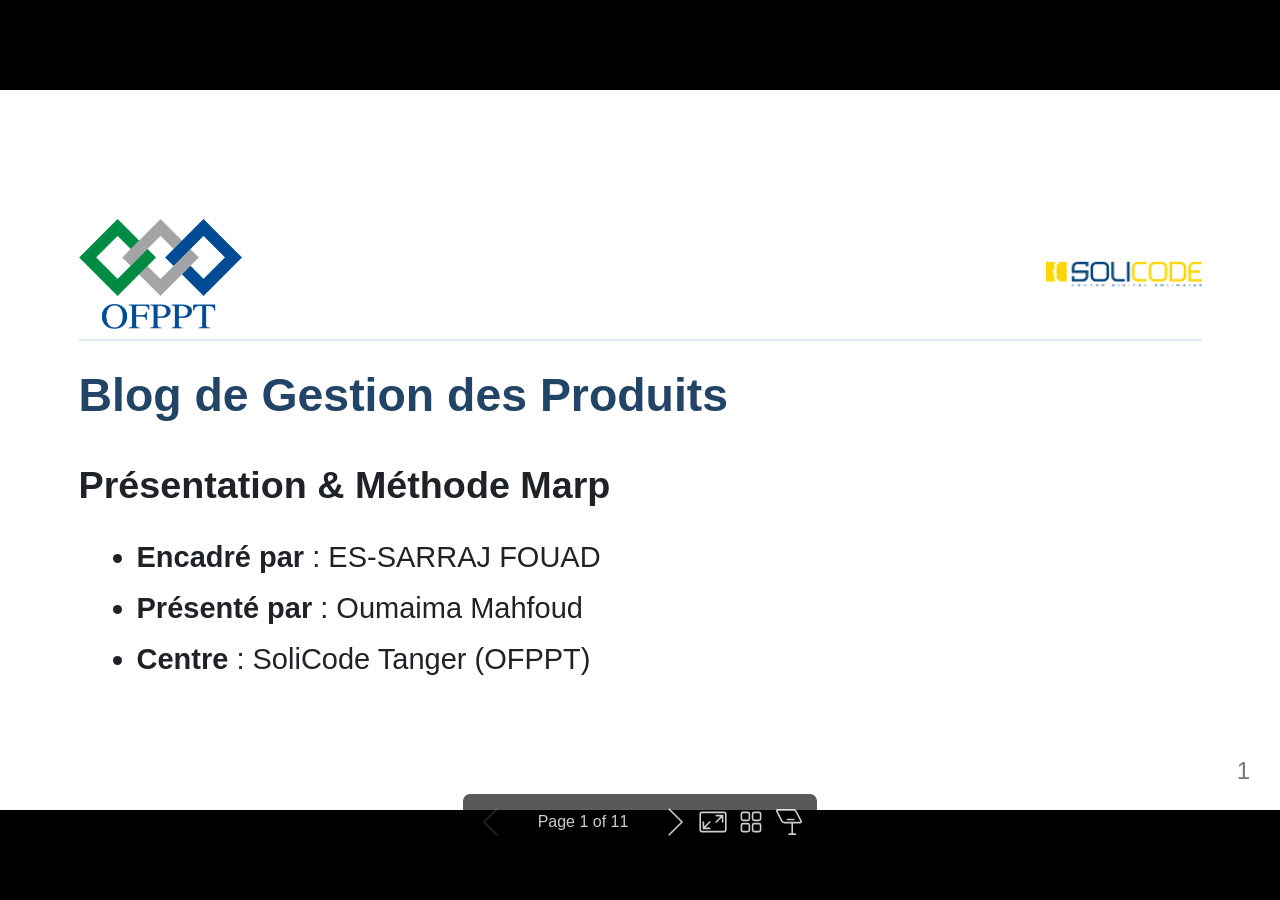
<file: lab-marp/index.html>
<!DOCTYPE html><html lang="en-US"><head><title>Blog de Gestion des Produits</title><meta property="og:title" content="Blog de Gestion des Produits"><meta charset="UTF-8"><meta name="viewport" content="width=device-width,height=device-height,initial-scale=1.0"><meta name="apple-mobile-web-app-capable" content="yes"><meta http-equiv="X-UA-Compatible" content="ie=edge"><meta property="og:type" content="website"><meta name="twitter:card" content="summary"><style>@media screen{body[data-bespoke-view=""] .bespoke-marp-parent>.bespoke-marp-osc>button,body[data-bespoke-view=next] .bespoke-marp-parent>.bespoke-marp-osc>button,body[data-bespoke-view=overview] button.bespoke-marp-overview-close,body[data-bespoke-view=presenter] .bespoke-marp-presenter-container .bespoke-marp-presenter-info-container .bespoke-marp-presenter-info-page-area .bespoke-marp-presenter-info-page,body[data-bespoke-view=presenter] .bespoke-marp-presenter-container .bespoke-marp-presenter-info-container button,body[data-bespoke-view=presenter] .bespoke-marp-presenter-container .bespoke-marp-presenter-note-container button{appearance:none;background-color:initial;border:0;color:inherit;cursor:pointer;font-size:inherit;opacity:.8;outline:none;padding:0;transition:opacity .2s linear;-webkit-tap-highlight-color:transparent}body[data-bespoke-view=""] .bespoke-marp-parent>.bespoke-marp-osc>button:disabled,body[data-bespoke-view=next] .bespoke-marp-parent>.bespoke-marp-osc>button:disabled,body[data-bespoke-view=overview] button.bespoke-marp-overview-close:disabled,body[data-bespoke-view=presenter] .bespoke-marp-presenter-container .bespoke-marp-presenter-info-container .bespoke-marp-presenter-info-page-area .bespoke-marp-presenter-info-page:disabled,body[data-bespoke-view=presenter] .bespoke-marp-presenter-container .bespoke-marp-presenter-info-container button:disabled,body[data-bespoke-view=presenter] .bespoke-marp-presenter-container .bespoke-marp-presenter-note-container button:disabled{cursor:not-allowed;opacity:.15!important}body[data-bespoke-view=""] .bespoke-marp-parent>.bespoke-marp-osc>button:hover,body[data-bespoke-view=next] .bespoke-marp-parent>.bespoke-marp-osc>button:hover,body[data-bespoke-view=overview] button.bespoke-marp-overview-close:hover,body[data-bespoke-view=presenter] .bespoke-marp-presenter-container .bespoke-marp-presenter-info-container .bespoke-marp-presenter-info-page-area .bespoke-marp-presenter-info-page:hover,body[data-bespoke-view=presenter] .bespoke-marp-presenter-container .bespoke-marp-presenter-info-container button:hover,body[data-bespoke-view=presenter] .bespoke-marp-presenter-container .bespoke-marp-presenter-note-container button:hover{opacity:1}body[data-bespoke-view=""] .bespoke-marp-parent>.bespoke-marp-osc>button:hover:active,body[data-bespoke-view=next] .bespoke-marp-parent>.bespoke-marp-osc>button:hover:active,body[data-bespoke-view=overview] button.bespoke-marp-overview-close:hover:active,body[data-bespoke-view=presenter] .bespoke-marp-presenter-container .bespoke-marp-presenter-info-container .bespoke-marp-presenter-info-page-area .bespoke-marp-presenter-info-page:hover:active,body[data-bespoke-view=presenter] .bespoke-marp-presenter-container .bespoke-marp-presenter-info-container button:hover:active,body[data-bespoke-view=presenter] .bespoke-marp-presenter-container .bespoke-marp-presenter-note-container button:hover:active{opacity:.6}body[data-bespoke-view=""] .bespoke-marp-parent>.bespoke-marp-osc>button:hover:not(:disabled),body[data-bespoke-view=next] .bespoke-marp-parent>.bespoke-marp-osc>button:hover:not(:disabled),body[data-bespoke-view=overview] button.bespoke-marp-overview-close:hover:not(:disabled),body[data-bespoke-view=presenter] .bespoke-marp-presenter-container .bespoke-marp-presenter-info-container .bespoke-marp-presenter-info-page-area .bespoke-marp-presenter-info-page:hover:not(:disabled),body[data-bespoke-view=presenter] .bespoke-marp-presenter-container .bespoke-marp-presenter-info-container button:hover:not(:disabled),body[data-bespoke-view=presenter] .bespoke-marp-presenter-container .bespoke-marp-presenter-note-container button:hover:not(:disabled){transition:none}body[data-bespoke-view=""] .bespoke-marp-parent>.bespoke-marp-osc>button[data-bespoke-marp-osc=prev],body[data-bespoke-view=next] .bespoke-marp-parent>.bespoke-marp-osc>button[data-bespoke-marp-osc=prev],body[data-bespoke-view=presenter] .bespoke-marp-presenter-container .bespoke-marp-presenter-info-container button.bespoke-marp-presenter-info-page-prev{background:#0000 url("[data-uri]") no-repeat 50%;background-size:contain;overflow:hidden;text-indent:100%;white-space:nowrap}body[data-bespoke-view=""] .bespoke-marp-parent>.bespoke-marp-osc>button[data-bespoke-marp-osc=next],body[data-bespoke-view=next] .bespoke-marp-parent>.bespoke-marp-osc>button[data-bespoke-marp-osc=next],body[data-bespoke-view=presenter] .bespoke-marp-presenter-container .bespoke-marp-presenter-info-container button.bespoke-marp-presenter-info-page-next{background:#0000 url("[data-uri]") no-repeat 50%;background-size:contain;overflow:hidden;text-indent:100%;white-space:nowrap}:is(body[data-bespoke-view=""],body[data-bespoke-view=next]) .bespoke-marp-parent>.bespoke-marp-osc>button[data-bespoke-marp-osc=fullscreen]{background:#0000 url("[data-uri]") no-repeat 50%;background-size:contain;overflow:hidden;text-indent:100%;white-space:nowrap}:is(body[data-bespoke-view=""],body[data-bespoke-view=next]) .bespoke-marp-parent>.bespoke-marp-osc>button.exit[data-bespoke-marp-osc=fullscreen]{background-image:url("[data-uri]")}:is(body[data-bespoke-view=""],body[data-bespoke-view=next]) .bespoke-marp-parent>.bespoke-marp-osc>button[data-bespoke-marp-osc=presenter]{background:#0000 url("[data-uri]") no-repeat 50%;background-size:contain;overflow:hidden;text-indent:100%;white-space:nowrap}body[data-bespoke-view=overview] button.bespoke-marp-overview-close,body[data-bespoke-view=presenter] .bespoke-marp-presenter-container .bespoke-marp-presenter-note-container button.bespoke-marp-presenter-note-bigger{background:#0000 url("[data-uri]") no-repeat 50%;background-size:contain;overflow:hidden;text-indent:100%;white-space:nowrap}body[data-bespoke-view=presenter] .bespoke-marp-presenter-container .bespoke-marp-presenter-note-container button.bespoke-marp-presenter-note-smaller{background:#0000 url("[data-uri]") no-repeat 50%;background-size:contain;overflow:hidden;text-indent:100%;white-space:nowrap}:is(body[data-bespoke-view=""],body[data-bespoke-view=next]) .bespoke-marp-parent>.bespoke-marp-osc>button[data-bespoke-marp-osc=overview]{background:#0000 url("[data-uri]") no-repeat 50%;background-size:contain;overflow:hidden;text-indent:100%;white-space:nowrap}}@keyframes __bespoke_marp_transition_reduced_outgoing__{0%{opacity:1}to{opacity:0}}@keyframes __bespoke_marp_transition_reduced_incoming__{0%{mix-blend-mode:plus-lighter;opacity:0}to{mix-blend-mode:plus-lighter;opacity:1}}.bespoke-marp-note,.bespoke-marp-osc,.bespoke-progress-parent{display:none;transition:none}@media screen{::view-transition-group(*){animation-duration:var(--marp-bespoke-transition-animation-duration,.5s);animation-timing-function:ease}::view-transition-new(*),::view-transition-old(*){animation-delay:0s;animation-direction:var(--marp-bespoke-transition-animation-direction,normal);animation-duration:var(--marp-bespoke-transition-animation-duration,.5s);animation-fill-mode:both;animation-name:var(--marp-bespoke-transition-animation-name,var(--marp-bespoke-transition-animation-name-fallback,__bespoke_marp_transition_no_animation__));mix-blend-mode:normal}::view-transition-old(*){--marp-bespoke-transition-animation-name-fallback:__bespoke_marp_transition_reduced_outgoing__;animation-timing-function:ease}::view-transition-new(*){--marp-bespoke-transition-animation-name-fallback:__bespoke_marp_transition_reduced_incoming__;animation-timing-function:ease}::view-transition-new(root),::view-transition-old(root){animation-timing-function:linear}::view-transition-new(__bespoke_marp_transition_osc__),::view-transition-old(__bespoke_marp_transition_osc__){animation-duration:0s!important;animation-name:__bespoke_marp_transition_osc__!important}::view-transition-new(__bespoke_marp_transition_osc__){opacity:0!important}.bespoke-marp-transition-warming-up::view-transition-group(*),.bespoke-marp-transition-warming-up::view-transition-new(*),.bespoke-marp-transition-warming-up::view-transition-old(*){animation-play-state:paused!important}body,html{height:100%;margin:0}body{background:#000;overflow:hidden}svg.bespoke-marp-slide{content-visibility:hidden;interactivity:inert;opacity:0;pointer-events:none;z-index:-1}svg.bespoke-marp-slide:not(.bespoke-marp-active) *{view-transition-name:none!important}svg.bespoke-marp-slide.bespoke-marp-active{content-visibility:visible;interactivity:auto;opacity:1;pointer-events:auto;z-index:0}svg.bespoke-marp-slide.bespoke-marp-active.bespoke-marp-active-ready *{animation-name:__bespoke_marp__!important}@supports not (content-visibility:hidden){svg.bespoke-marp-slide[data-bespoke-marp-load=hideable]{display:none}svg.bespoke-marp-slide[data-bespoke-marp-load=hideable].bespoke-marp-active{display:block}}}@media screen and (prefers-reduced-motion:reduce){svg.bespoke-marp-slide *{view-transition-name:none!important}}@media screen{[data-bespoke-marp-fragment=inactive]{visibility:hidden}:is(body[data-bespoke-view=""],body[data-bespoke-view=next]) .bespoke-marp-parent{inset:0;position:absolute}:is(body[data-bespoke-view=""],body[data-bespoke-view=next]) .bespoke-marp-parent>.bespoke-marp-osc{background:#000000a6;border-radius:7px;bottom:50px;color:#fff;contain:paint;display:block;font-family:Helvetica,Arial,sans-serif;font-size:16px;left:50%;line-height:0;opacity:1;padding:12px;position:absolute;touch-action:manipulation;transform:translateX(-50%);transition:opacity .2s linear;-webkit-user-select:none;user-select:none;view-transition-name:__bespoke_marp_transition_osc__;white-space:nowrap;will-change:transform;z-index:1}:is(body[data-bespoke-view=""],body[data-bespoke-view=next]) .bespoke-marp-parent>.bespoke-marp-osc>:where(*){margin-left:6px}:is(body[data-bespoke-view=""],body[data-bespoke-view=next]) .bespoke-marp-parent>.bespoke-marp-osc>:where(*):where(:first-child){margin-left:0}:is(body[data-bespoke-view=""],body[data-bespoke-view=next]) .bespoke-marp-parent>.bespoke-marp-osc>span{opacity:.8}:is(body[data-bespoke-view=""],body[data-bespoke-view=next]) .bespoke-marp-parent>.bespoke-marp-osc>span[data-bespoke-marp-osc=page]{display:inline-block;min-width:140px;text-align:center}:is(body[data-bespoke-view=""],body[data-bespoke-view=next]) .bespoke-marp-parent>.bespoke-marp-osc>button[data-bespoke-marp-osc=fullscreen],:is(body[data-bespoke-view=""],body[data-bespoke-view=next]) .bespoke-marp-parent>.bespoke-marp-osc>button[data-bespoke-marp-osc=next],:is(body[data-bespoke-view=""],body[data-bespoke-view=next]) .bespoke-marp-parent>.bespoke-marp-osc>button[data-bespoke-marp-osc=overview],:is(body[data-bespoke-view=""],body[data-bespoke-view=next]) .bespoke-marp-parent>.bespoke-marp-osc>button[data-bespoke-marp-osc=presenter],:is(body[data-bespoke-view=""],body[data-bespoke-view=next]) .bespoke-marp-parent>.bespoke-marp-osc>button[data-bespoke-marp-osc=prev]{height:32px;line-height:32px;width:32px}:is(body[data-bespoke-view=""],body[data-bespoke-view=next]) .bespoke-marp-parent.bespoke-marp-inactive{cursor:none}:is(body[data-bespoke-view=""],body[data-bespoke-view=next]) .bespoke-marp-parent.bespoke-marp-inactive>.bespoke-marp-osc{opacity:0;pointer-events:none}:is(body[data-bespoke-view=""],body[data-bespoke-view=next]) svg.bespoke-marp-slide{height:100%;left:0;position:absolute;top:0;width:100%}body[data-bespoke-view=""] .bespoke-progress-parent{background:#222;display:flex;height:5px;width:100%}body[data-bespoke-view=""] .bespoke-progress-parent+:where(.bespoke-marp-parent){top:5px}body[data-bespoke-view=""] .bespoke-progress-parent .bespoke-progress-bar{background:#0288d1;flex:0 0 0;transition:flex-basis .2s cubic-bezier(0,1,1,1)}body[data-bespoke-view=next]{background:#0000}body[data-bespoke-view=presenter]{background:#161616}body[data-bespoke-view=presenter] .bespoke-marp-presenter-container{display:grid;font-family:Helvetica,Arial,sans-serif;grid-template:"current dragbar next" minmax(140px,1fr) "current dragbar note" 2fr "info    dragbar note" 3em;grid-template-columns:minmax(3px,var(--bespoke-marp-presenter-split-ratio,66%)) 0 minmax(3px,1fr);height:100%;left:0;position:absolute;top:0;width:100%}body[data-bespoke-view=presenter] .bespoke-marp-presenter-container :where(.bespoke-marp-parent){grid-area:current;overflow:hidden;position:relative}body[data-bespoke-view=presenter] .bespoke-marp-presenter-container :where(.bespoke-marp-parent) :where(svg.bespoke-marp-slide){height:calc(100% - 40px);left:20px;pointer-events:none;position:absolute;top:20px;-webkit-user-select:none;user-select:none;width:calc(100% - 40px)}body[data-bespoke-view=presenter] .bespoke-marp-presenter-container :where(.bespoke-marp-parent) :where(svg.bespoke-marp-slide).bespoke-marp-active{filter:drop-shadow(0 3px 10px rgba(0,0,0,.5))}body[data-bespoke-view=presenter] .bespoke-marp-presenter-container .bespoke-marp-presenter-dragbar-container{background:#0288d1;cursor:col-resize;grid-area:dragbar;margin-left:-3px;opacity:0;position:relative;transition:opacity .4s linear .1s;width:6px;z-index:10}body[data-bespoke-view=presenter] .bespoke-marp-presenter-container .bespoke-marp-presenter-dragbar-container:hover{opacity:1}body[data-bespoke-view=presenter] .bespoke-marp-presenter-container .bespoke-marp-presenter-dragbar-container.active{opacity:1;transition-delay:0s}body[data-bespoke-view=presenter] .bespoke-marp-presenter-container .bespoke-marp-presenter-next-container{background:#222;cursor:pointer;display:none;grid-area:next;overflow:hidden;position:relative}body[data-bespoke-view=presenter] .bespoke-marp-presenter-container .bespoke-marp-presenter-next-container.active{display:block}body[data-bespoke-view=presenter] .bespoke-marp-presenter-container .bespoke-marp-presenter-next-container iframe.bespoke-marp-presenter-next{background:#0000;border:0;display:block;filter:drop-shadow(0 3px 10px rgba(0,0,0,.5));height:calc(100% - 40px);left:20px;pointer-events:none;position:absolute;interactivity:inert;top:20px;-webkit-user-select:none;user-select:none;width:calc(100% - 40px)}body[data-bespoke-view=presenter] .bespoke-marp-presenter-container .bespoke-marp-presenter-note-container{background:#222;color:#eee;grid-area:note;position:relative;z-index:1}body[data-bespoke-view=presenter] .bespoke-marp-presenter-container .bespoke-marp-presenter-note-container button{height:1.5em;line-height:1.5em;width:1.5em}body[data-bespoke-view=presenter] .bespoke-marp-presenter-container .bespoke-marp-presenter-note-container .bespoke-marp-presenter-note-wrapper{display:block;inset:0;position:absolute}body[data-bespoke-view=presenter] .bespoke-marp-presenter-container .bespoke-marp-presenter-note-container .bespoke-marp-presenter-note-buttons{background:#000000a6;border-radius:4px;bottom:0;display:flex;gap:4px;margin:12px;opacity:0;padding:6px;pointer-events:none;position:absolute;right:0;transition:opacity .2s linear}body[data-bespoke-view=presenter] .bespoke-marp-presenter-container .bespoke-marp-presenter-note-container .bespoke-marp-presenter-note-buttons:focus-within,body[data-bespoke-view=presenter] .bespoke-marp-presenter-container .bespoke-marp-presenter-note-container .bespoke-marp-presenter-note-wrapper:focus-within+.bespoke-marp-presenter-note-buttons,body[data-bespoke-view=presenter] .bespoke-marp-presenter-container .bespoke-marp-presenter-note-container:hover .bespoke-marp-presenter-note-buttons{opacity:1;pointer-events:auto}body[data-bespoke-view=presenter] .bespoke-marp-presenter-container .bespoke-marp-presenter-note-container .bespoke-marp-note{box-sizing:border-box;font-size:calc(1.1em*var(--bespoke-marp-note-font-scale, 1));height:calc(100% - 40px);margin:20px;overflow:auto;padding-right:3px;white-space:pre-wrap;width:calc(100% - 40px);word-wrap:break-word;scrollbar-color:#eeeeee80 #0000;scrollbar-width:thin}body[data-bespoke-view=presenter] .bespoke-marp-presenter-container .bespoke-marp-presenter-note-container .bespoke-marp-note::-webkit-scrollbar{width:6px}body[data-bespoke-view=presenter] .bespoke-marp-presenter-container .bespoke-marp-presenter-note-container .bespoke-marp-note::-webkit-scrollbar-track{background:#0000}body[data-bespoke-view=presenter] .bespoke-marp-presenter-container .bespoke-marp-presenter-note-container .bespoke-marp-note::-webkit-scrollbar-thumb{background:#eeeeee80;border-radius:6px}body[data-bespoke-view=presenter] .bespoke-marp-presenter-container .bespoke-marp-presenter-note-container .bespoke-marp-note:empty{pointer-events:none}body[data-bespoke-view=presenter] .bespoke-marp-presenter-container .bespoke-marp-presenter-note-container .bespoke-marp-note.active{display:block}body[data-bespoke-view=presenter] .bespoke-marp-presenter-container .bespoke-marp-presenter-note-container .bespoke-marp-note p:first-child{margin-top:0}body[data-bespoke-view=presenter] .bespoke-marp-presenter-container .bespoke-marp-presenter-note-container .bespoke-marp-note p:last-child{margin-bottom:0}body[data-bespoke-view=presenter] .bespoke-marp-presenter-container .bespoke-marp-presenter-info-container{align-items:center;box-sizing:border-box;color:#eee;display:flex;flex-wrap:nowrap;grid-area:info;justify-content:center;overflow:hidden;padding:0 10px}body[data-bespoke-view=presenter] .bespoke-marp-presenter-container .bespoke-marp-presenter-info-container :is(.bespoke-marp-presenter-info-page-area,.bespoke-marp-presenter-info-time,.bespoke-marp-presenter-info-timer){box-sizing:border-box;display:block;padding:0 10px;white-space:nowrap;width:100%}body[data-bespoke-view=presenter] .bespoke-marp-presenter-container .bespoke-marp-presenter-info-container button{height:1.5em;line-height:1.5em;width:1.5em}body[data-bespoke-view=presenter] .bespoke-marp-presenter-container .bespoke-marp-presenter-info-container .bespoke-marp-presenter-info-page-area{order:2;text-align:center}body[data-bespoke-view=presenter] .bespoke-marp-presenter-container .bespoke-marp-presenter-info-container .bespoke-marp-presenter-info-page-area .bespoke-marp-presenter-info-page{display:inline-block;min-width:120px;text-align:center}body[data-bespoke-view=presenter] .bespoke-marp-presenter-container .bespoke-marp-presenter-info-container .bespoke-marp-presenter-info-time{color:#999;order:1;text-align:left}body[data-bespoke-view=presenter] .bespoke-marp-presenter-container .bespoke-marp-presenter-info-container .bespoke-marp-presenter-info-timer{color:#999;order:3;text-align:right}body[data-bespoke-view=presenter] .bespoke-marp-presenter-container .bespoke-marp-presenter-info-container .bespoke-marp-presenter-info-timer:hover{cursor:pointer}body[data-bespoke-view=overview]{background:#161616;overflow:auto}body[data-bespoke-view=overview] [data-bespoke-marp-fragment=inactive]{visibility:visible}body[data-bespoke-view=overview] .bespoke-marp-overview-header{backdrop-filter:blur(4px);background:#222222d9;box-shadow:0 3px 10px #00000080;box-sizing:border-box;display:flex;height:48px;inset:0 0 auto;justify-content:flex-end;padding:10px;position:fixed;z-index:1}body[data-bespoke-view=overview] button.bespoke-marp-overview-close{height:28px;line-height:28px;transform:rotate(45deg);width:28px}body[data-bespoke-view=overview] .bespoke-marp-parent{display:grid;gap:40px;grid-template-columns:repeat(auto-fit,minmax(0,240px));justify-content:space-around;padding:30px}body[data-bespoke-view=overview] .bespoke-marp-parent svg.bespoke-marp-slide{--bov-selected:#0000;--bov-focus:#161616;--bov-focus-outline:#0000;background-image:conic-gradient(#161616 0 0),conic-gradient(var(--bov-focus) 0 0),conic-gradient(var(--bov-focus-outline) 0 0),conic-gradient(var(--bov-selected) 0 0);background-position:5px 5px,3px 3px,2px 2px,0 0;background-repeat:no-repeat;background-size:calc(100% - 10px) calc(100% - 10px),calc(100% - 6px) calc(100% - 6px),calc(100% - 4px) calc(100% - 4px),100% 100%;content-visibility:visible;cursor:pointer;filter:drop-shadow(0 3px 10px rgba(0,0,0,.5));margin:-6px;padding:6px;interactivity:auto;opacity:1;outline:0;pointer-events:auto;scroll-margin-block:30px;width:100%;z-index:0}body[data-bespoke-view=overview] .bespoke-marp-parent svg.bespoke-marp-slide *,body[data-bespoke-view=overview] .bespoke-marp-parent svg.bespoke-marp-slide.bespoke-marp-active *{pointer-events:none;interactivity:inert}body[data-bespoke-view=overview] .bespoke-marp-parent :is(svg.bespoke-marp-slide:active,svg.bespoke-marp-slide:focus-visible,svg.bespoke-marp-slide:hover){--bov-focus-outline:#161616}body[data-bespoke-view=overview] .bespoke-marp-parent svg.bespoke-marp-slide:focus-visible,body[data-bespoke-view=overview] .bespoke-marp-parent svg.bespoke-marp-slide:hover{--bov-focus:#999}body[data-bespoke-view=overview] .bespoke-marp-parent svg.bespoke-marp-slide:active{--bov-focus:#eee}body[data-bespoke-view=overview] .bespoke-marp-parent svg.bespoke-marp-slide.bespoke-marp-active{--bov-selected:#0288d1}body[data-bespoke-view=overview]:has(.bespoke-marp-overview-header) .bespoke-marp-parent{padding-top:78px}body[data-bespoke-view=overview]:has(.bespoke-marp-overview-header) .bespoke-marp-parent svg.bespoke-marp-slide{scroll-margin-top:78px}.bespoke-marp-overview{background:#000000a6;inset:0;opacity:0;pointer-events:none;position:fixed;transition:opacity .1s ease;z-index:10}.bespoke-marp-overview iframe{background:#222;border:0;display:block;height:100%;left:0;position:absolute;top:0;width:100%}.bespoke-marp-overview[data-open="1"]{opacity:1;pointer-events:auto}}@media print{.bespoke-marp-overview,.bespoke-marp-presenter-info-container,.bespoke-marp-presenter-next-container,.bespoke-marp-presenter-note-container{display:none}}</style><style>@import "style.css";div#\:\$p > svg > foreignObject > section{width:1280px;height:720px;box-sizing:border-box;overflow:hidden;position:relative;scroll-snap-align:center center;-webkit-text-size-adjust:100%;text-size-adjust:100%}div#\:\$p > svg > foreignObject > section::after{bottom:0;content:attr(data-marpit-pagination);padding:inherit;pointer-events:none;position:absolute;right:0}div#\:\$p > svg > foreignObject > section:not([data-marpit-pagination])::after{display:none}div#\:\$p > svg > foreignObject > section :where(:is(h1, marp-h1)){font-size:2em;margin-block:0.67em}div#\:\$p > svg > foreignObject > section section:where(:is(h1, marp-h1)){--marpit-root-font-size: 2em}div#\:\$p > svg > foreignObject > section video::-webkit-media-controls{will-change:transform}@page {size:1280px 720px;margin:0}@media print{html, body{background-color:#fff;margin:0;page-break-inside:avoid;break-inside:avoid-page}div#\:\$p > svg > foreignObject > section{page-break-before:always;break-before:page}div#\:\$p > svg > foreignObject > section, div#\:\$p > svg > foreignObject > section *{-webkit-print-color-adjust:exact!important;animation-delay:0s!important;animation-duration:0s!important;color-adjust:exact!important;print-color-adjust:exact!important;transition:none!important}div#\:\$p > svg[data-marpit-svg]{display:block;height:100vh;width:100vw}}div#\:\$p > svg > foreignObject > :where(section){container-type:size}div#\:\$p > svg > foreignObject > section img[data-marp-twemoji]{background:transparent;height:1em;margin:0 .05em 0 .1em;vertical-align:-.1em;width:1em}div#\:\$p > svg > foreignObject > section{--fgColor-danger:light-dark(#d1242f, #f85149);--bgColor-attention-muted:light-dark(#fff8c5, #bb800926);--bgColor-muted:light-dark(#f6f8fa, #151b23);--bgColor-neutral-muted:light-dark(#818b981f, #656c7633);--borderColor-accent-emphasis:light-dark(#0969da, #1f6feb);--borderColor-attention-emphasis:light-dark(#9a6700, #9e6a03);--borderColor-danger-emphasis:light-dark(#cf222e, #da3633);--borderColor-default:light-dark(#d1d9e0, #3d444d);--borderColor-done-emphasis:light-dark(#8250df, #8957e5);--borderColor-success-emphasis:light-dark(#1a7f37, #238636);--color-prettylights-syntax-brackethighlighter-angle:light-dark(#59636e, #9198a1);--color-prettylights-syntax-brackethighlighter-unmatched:light-dark(#82071e, #f85149);--color-prettylights-syntax-carriage-return-bg:light-dark(#cf222e, #b62324);--color-prettylights-syntax-carriage-return-text:light-dark(#f6f8fa, #f0f6fc);--color-prettylights-syntax-comment:light-dark(#59636e, #9198a1);--color-prettylights-syntax-constant:light-dark(#0550ae, #79c0ff);--color-prettylights-syntax-constant-other-reference-link:light-dark(#0a3069, #a5d6ff);--color-prettylights-syntax-entity:light-dark(#6639ba, #d2a8ff);--color-prettylights-syntax-entity-tag:light-dark(#0550ae, #7ee787);--color-prettylights-syntax-invalid-illegal-text:light-dark(var(--fgColor-danger), var(--fgColor-danger));--color-prettylights-syntax-keyword:light-dark(#cf222e, #ff7b72);--color-prettylights-syntax-markup-changed-bg:light-dark(#ffd8b5, #5a1e02);--color-prettylights-syntax-markup-changed-text:light-dark(#953800, #ffdfb6);--color-prettylights-syntax-markup-deleted-bg:light-dark(#ffebe9, #67060c);--color-prettylights-syntax-markup-deleted-text:light-dark(#82071e, #ffdcd7);--color-prettylights-syntax-markup-heading:light-dark(#0550ae, #1f6feb);--color-prettylights-syntax-markup-ignored-bg:light-dark(#0550ae, #1158c7);--color-prettylights-syntax-markup-ignored-text:light-dark(#d1d9e0, #f0f6fc);--color-prettylights-syntax-markup-inserted-bg:light-dark(#dafbe1, #033a16);--color-prettylights-syntax-markup-inserted-text:light-dark(#116329, #aff5b4);--color-prettylights-syntax-markup-list:light-dark(#3b2300, #f2cc60);--color-prettylights-syntax-meta-diff-range:light-dark(#8250df, #d2a8ff);--color-prettylights-syntax-string:light-dark(#0a3069, #a5d6ff);--color-prettylights-syntax-string-regexp:light-dark(#116329, #7ee787);--color-prettylights-syntax-sublimelinter-gutter-mark:light-dark(#818b98, #3d444d);--color-prettylights-syntax-variable:light-dark(#953800, #ffa657);--fgColor-accent:light-dark(#0969da, #4493f8);--fgColor-attention:light-dark(#9a6700, #d29922);--fgColor-done:light-dark(#8250df, #ab7df8);--fgColor-muted:light-dark(#59636e, #9198a1);--fgColor-success:light-dark(#1a7f37, #3fb950);--bgColor-default:light-dark(#fff, #0d1117);--borderColor-muted:light-dark(#d1d9e0b3, #3d444db3);--color-prettylights-syntax-invalid-illegal-bg:light-dark(var(--bgColor-danger-muted), var(--bgColor-danger-muted));--color-prettylights-syntax-markup-bold:light-dark(#1f2328, #f0f6fc);--color-prettylights-syntax-markup-italic:light-dark(#1f2328, #f0f6fc);--color-prettylights-syntax-storage-modifier-import:light-dark(#1f2328, #f0f6fc);--fgColor-default:light-dark(#1f2328, #f0f6fc);--focus-outlineColor:light-dark(var(--borderColor-accent-emphasis), var(--borderColor-accent-emphasis));--borderColor-neutral-muted:light-dark(var(--borderColor-muted), var(--borderColor-muted));--base-size-16:calc(var(--marpit-root-font-size, 1rem) * 1);--base-size-24:calc(var(--marpit-root-font-size, 1rem) * 1.5);--base-size-4:calc(var(--marpit-root-font-size, 1rem) * 0.25);--base-size-40:calc(var(--marpit-root-font-size, 1rem) * 2.5);--base-size-8:calc(var(--marpit-root-font-size, 1rem) * 0.5);--base-text-weight-medium:500;--base-text-weight-normal:400;--base-text-weight-semibold:600;--fontStack-monospace:ui-monospace, SFMono-Regular, SF Mono, Menlo, Consolas, Liberation Mono, monospace;--fontStack-sansSerif:-apple-system, BlinkMacSystemFont, "Segoe UI", "Noto Sans", Helvetica, Arial, sans-serif, "Apple Color Emoji", "Segoe UI Emoji";}/*!
 * Marp default theme.
 *
 * @theme default
 * @author Yuki Hattori
 *
 * @auto-scaling true
 * @size 16:9 1280px 720px
 * @size 4:3 960px 720px
 */div#\:\$p > svg > foreignObject > section [data-theme=light],div#\:\$p > svg > foreignObject > section{color-scheme:light}div#\:\$p > svg > foreignObject > section [data-theme=dark],div#\:\$p > svg > foreignObject > section:where(.invert){color-scheme:dark}div#\:\$p > svg > foreignObject > section{-ms-text-size-adjust:100%;-webkit-text-size-adjust:100%;margin:0;font-weight:var(--base-text-weight-normal, 400);color:var(--fgColor-default);background-color:var(--bgColor-default);font-family:var(--fontStack-sansSerif, -apple-system, BlinkMacSystemFont, "Segoe UI", "Noto Sans", Helvetica, Arial, sans-serif, "Apple Color Emoji", "Segoe UI Emoji");font-size:16px;line-height:1.5;word-wrap:break-word}div#\:\$p > svg > foreignObject > section{--marpit-root-font-size:16px}div#\:\$p > svg > foreignObject > section a{text-decoration:underline;text-underline-offset:calc(var(--marpit-root-font-size, 1rem) * .2)}div#\:\$p > svg > foreignObject > section :is(h1, marp-h1):hover .anchor .octicon-link:before,div#\:\$p > svg > foreignObject > section :is(h2, marp-h2):hover .anchor .octicon-link:before,div#\:\$p > svg > foreignObject > section :is(h3, marp-h3):hover .anchor .octicon-link:before,div#\:\$p > svg > foreignObject > section :is(h4, marp-h4):hover .anchor .octicon-link:before,div#\:\$p > svg > foreignObject > section :is(h5, marp-h5):hover .anchor .octicon-link:before,div#\:\$p > svg > foreignObject > section :is(h6, marp-h6):hover .anchor .octicon-link:before{width:16px;height:16px;content:" ";display:inline-block;background-color:currentColor;-webkit-mask-image:url('data:image/svg+xml;charset=utf-8,<svg xmlns="http://www.w3.org/2000/svg" aria-hidden="true" viewBox="0 0 16 16"><path fill-rule="evenodd" d="M7.775 3.275a.75.75 0 0 0 1.06 1.06l1.25-1.25a2 2 0 1 1 2.83 2.83l-2.5 2.5a2 2 0 0 1-2.83 0 .75.75 0 0 0-1.06 1.06 3.5 3.5 0 0 0 4.95 0l2.5-2.5a3.5 3.5 0 0 0-4.95-4.95zm-4.69 9.64a2 2 0 0 1 0-2.83l2.5-2.5a2 2 0 0 1 2.83 0 .75.75 0 0 0 1.06-1.06 3.5 3.5 0 0 0-4.95 0l-2.5 2.5a3.5 3.5 0 0 0 4.95 4.95l1.25-1.25a.75.75 0 0 0-1.06-1.06l-1.25 1.25a2 2 0 0 1-2.83 0"/></svg>');mask-image:url('data:image/svg+xml;charset=utf-8,<svg xmlns="http://www.w3.org/2000/svg" aria-hidden="true" viewBox="0 0 16 16"><path fill-rule="evenodd" d="M7.775 3.275a.75.75 0 0 0 1.06 1.06l1.25-1.25a2 2 0 1 1 2.83 2.83l-2.5 2.5a2 2 0 0 1-2.83 0 .75.75 0 0 0-1.06 1.06 3.5 3.5 0 0 0 4.95 0l2.5-2.5a3.5 3.5 0 0 0-4.95-4.95zm-4.69 9.64a2 2 0 0 1 0-2.83l2.5-2.5a2 2 0 0 1 2.83 0 .75.75 0 0 0 1.06-1.06 3.5 3.5 0 0 0-4.95 0l-2.5 2.5a3.5 3.5 0 0 0 4.95 4.95l1.25-1.25a.75.75 0 0 0-1.06-1.06l-1.25 1.25a2 2 0 0 1-2.83 0"/></svg>')}div#\:\$p > svg > foreignObject > section details,div#\:\$p > svg > foreignObject > section figcaption,div#\:\$p > svg > foreignObject > section figure{display:block}div#\:\$p > svg > foreignObject > section summary{display:list-item}div#\:\$p > svg > foreignObject > section [hidden]{display:none!important}div#\:\$p > svg > foreignObject > section a{background-color:transparent;color:var(--fgColor-accent);text-decoration:none}div#\:\$p > svg > foreignObject > section abbr[title]{border-bottom:none;-webkit-text-decoration:underline dotted;text-decoration:underline dotted}div#\:\$p > svg > foreignObject > section b,div#\:\$p > svg > foreignObject > section strong{font-weight:var(--base-text-weight-semibold, 600)}div#\:\$p > svg > foreignObject > section dfn{font-style:italic}div#\:\$p > svg > foreignObject > section :is(h1, marp-h1){margin:.67em 0;font-weight:var(--base-text-weight-semibold, 600);padding-bottom:.3em;font-size:2em;border-bottom:1px solid var(--borderColor-muted)}div#\:\$p > svg > foreignObject > section mark{background-color:var(--bgColor-attention-muted);color:var(--fgColor-default)}div#\:\$p > svg > foreignObject > section small{font-size:90%}div#\:\$p > svg > foreignObject > section sub,div#\:\$p > svg > foreignObject > section sup{font-size:75%;line-height:0;position:relative;vertical-align:baseline}div#\:\$p > svg > foreignObject > section sub{bottom:-.25em}div#\:\$p > svg > foreignObject > section sup{top:-.5em}div#\:\$p > svg > foreignObject > section img{border-style:none;max-width:100%;box-sizing:content-box}div#\:\$p > svg > foreignObject > section code,div#\:\$p > svg > foreignObject > section kbd,div#\:\$p > svg > foreignObject > section :is(pre, marp-pre),div#\:\$p > svg > foreignObject > section samp{font-family:monospace;font-size:1em}div#\:\$p > svg > foreignObject > section figure{margin:1em var(--base-size-40)}div#\:\$p > svg > foreignObject > section hr{box-sizing:content-box;overflow:hidden;background:transparent;height:.25em;padding:0;margin:var(--base-size-24) 0;background-color:var(--borderColor-default);border:0}div#\:\$p > svg > foreignObject > section input{font:inherit;margin:0;overflow:visible;font-family:inherit;font-size:inherit;line-height:inherit}div#\:\$p > svg > foreignObject > section [type=button],div#\:\$p > svg > foreignObject > section [type=reset],div#\:\$p > svg > foreignObject > section [type=submit]{-webkit-appearance:button;-moz-appearance:button;appearance:button}div#\:\$p > svg > foreignObject > section [type=checkbox],div#\:\$p > svg > foreignObject > section [type=radio]{box-sizing:border-box;padding:0}div#\:\$p > svg > foreignObject > section [type=number]::-webkit-inner-spin-button,div#\:\$p > svg > foreignObject > section [type=number]::-webkit-outer-spin-button{height:auto}div#\:\$p > svg > foreignObject > section [type=search]::-webkit-search-cancel-button,div#\:\$p > svg > foreignObject > section [type=search]::-webkit-search-decoration{-webkit-appearance:none;appearance:none}div#\:\$p > svg > foreignObject > section ::-webkit-input-placeholder{color:inherit;opacity:.54}div#\:\$p > svg > foreignObject > section ::-webkit-file-upload-button{-webkit-appearance:button;appearance:button;font:inherit}div#\:\$p > svg > foreignObject > section a:hover{text-decoration:underline}div#\:\$p > svg > foreignObject > section ::-moz-placeholder{color:var(--fgColor-muted);opacity:1}div#\:\$p > svg > foreignObject > section ::placeholder{color:var(--fgColor-muted);opacity:1}div#\:\$p > svg > foreignObject > section hr:after,div#\:\$p > svg > foreignObject > section hr:before{display:table;content:""}div#\:\$p > svg > foreignObject > section hr:after{clear:both}div#\:\$p > svg > foreignObject > section table{border-spacing:0;border-collapse:collapse;display:block;width:-moz-max-content;width:max-content;max-width:100%;overflow:auto;font-variant:tabular-nums}div#\:\$p > svg > foreignObject > section td,div#\:\$p > svg > foreignObject > section th{padding:0}div#\:\$p > svg > foreignObject > section details summary{cursor:pointer}div#\:\$p > svg > foreignObject > section [role=button]:focus,div#\:\$p > svg > foreignObject > section a:focus,div#\:\$p > svg > foreignObject > section input[type=checkbox]:focus,div#\:\$p > svg > foreignObject > section input[type=radio]:focus{outline:2px solid var(--focus-outlineColor);outline-offset:-2px;box-shadow:none}div#\:\$p > svg > foreignObject > section [role=button]:focus:not(:focus-visible),div#\:\$p > svg > foreignObject > section a:focus:not(:focus-visible),div#\:\$p > svg > foreignObject > section input[type=checkbox]:focus:not(:focus-visible),div#\:\$p > svg > foreignObject > section input[type=radio]:focus:not(:focus-visible){outline:1px solid transparent}div#\:\$p > svg > foreignObject > section [role=button]:focus-visible,div#\:\$p > svg > foreignObject > section a:focus-visible,div#\:\$p > svg > foreignObject > section input[type=checkbox]:focus-visible,div#\:\$p > svg > foreignObject > section input[type=radio]:focus-visible{outline:2px solid var(--focus-outlineColor);outline-offset:-2px;box-shadow:none}div#\:\$p > svg > foreignObject > section a:not([class]):focus,div#\:\$p > svg > foreignObject > section a:not([class]):focus-visible,div#\:\$p > svg > foreignObject > section input[type=checkbox]:focus,div#\:\$p > svg > foreignObject > section input[type=checkbox]:focus-visible,div#\:\$p > svg > foreignObject > section input[type=radio]:focus,div#\:\$p > svg > foreignObject > section input[type=radio]:focus-visible{outline-offset:0}div#\:\$p > svg > foreignObject > section kbd{display:inline-block;padding:var(--base-size-4);font:11px var(--fontStack-monospace, ui-monospace, SFMono-Regular, SF Mono, Menlo, Consolas, Liberation Mono, monospace);line-height:10px;color:var(--fgColor-default);vertical-align:middle;background-color:var(--bgColor-muted);border-bottom-color:var(--borderColor-neutral-muted);border:1px solid var(--borderColor-neutral-muted);border-radius:6px;box-shadow:inset 0 -1px 0 var(--borderColor-neutral-muted)}div#\:\$p > svg > foreignObject > section :is(h1, marp-h1),div#\:\$p > svg > foreignObject > section :is(h2, marp-h2),div#\:\$p > svg > foreignObject > section :is(h3, marp-h3),div#\:\$p > svg > foreignObject > section :is(h4, marp-h4),div#\:\$p > svg > foreignObject > section :is(h5, marp-h5),div#\:\$p > svg > foreignObject > section :is(h6, marp-h6){margin-top:var(--base-size-24);margin-bottom:var(--base-size-16);font-weight:var(--base-text-weight-semibold, 600);line-height:1.25}div#\:\$p > svg > foreignObject > section :is(h2, marp-h2){padding-bottom:.3em;font-size:1.5em;border-bottom:1px solid var(--borderColor-muted)}div#\:\$p > svg > foreignObject > section :is(h2, marp-h2),div#\:\$p > svg > foreignObject > section :is(h3, marp-h3){font-weight:var(--base-text-weight-semibold, 600)}div#\:\$p > svg > foreignObject > section :is(h3, marp-h3){font-size:1.25em}div#\:\$p > svg > foreignObject > section :is(h4, marp-h4){font-size:1em}div#\:\$p > svg > foreignObject > section :is(h4, marp-h4),div#\:\$p > svg > foreignObject > section :is(h5, marp-h5){font-weight:var(--base-text-weight-semibold, 600)}div#\:\$p > svg > foreignObject > section :is(h5, marp-h5){font-size:.875em}div#\:\$p > svg > foreignObject > section :is(h6, marp-h6){font-weight:var(--base-text-weight-semibold, 600);font-size:.85em;color:var(--fgColor-muted)}div#\:\$p > svg > foreignObject > section p{margin-top:0;margin-bottom:10px}div#\:\$p > svg > foreignObject > section blockquote{margin:0;padding:0 1em;color:var(--fgColor-muted);border-left:.25em solid var(--borderColor-default)}div#\:\$p > svg > foreignObject > section ol,div#\:\$p > svg > foreignObject > section ul{margin-top:0;margin-bottom:0;padding-left:2em}div#\:\$p > svg > foreignObject > section ol ol,div#\:\$p > svg > foreignObject > section ul ol{list-style-type:lower-roman}div#\:\$p > svg > foreignObject > section ol ol ol,div#\:\$p > svg > foreignObject > section ol ul ol,div#\:\$p > svg > foreignObject > section ul ol ol,div#\:\$p > svg > foreignObject > section ul ul ol{list-style-type:lower-alpha}div#\:\$p > svg > foreignObject > section dd{margin-left:0}div#\:\$p > svg > foreignObject > section code,div#\:\$p > svg > foreignObject > section :is(pre, marp-pre),div#\:\$p > svg > foreignObject > section samp,div#\:\$p > svg > foreignObject > section tt{font-family:var(--fontStack-monospace, ui-monospace, SFMono-Regular, SF Mono, Menlo, Consolas, Liberation Mono, monospace);font-size:12px}div#\:\$p > svg > foreignObject > section :is(pre, marp-pre){margin-top:0;margin-bottom:0;word-wrap:normal}div#\:\$p > svg > foreignObject > section .octicon{display:inline-block;overflow:visible!important;vertical-align:text-bottom;fill:currentColor}div#\:\$p > svg > foreignObject > section input::-webkit-inner-spin-button,div#\:\$p > svg > foreignObject > section input::-webkit-outer-spin-button{margin:0;-webkit-appearance:none;appearance:none}div#\:\$p > svg > foreignObject > section .mr-2{margin-right:var(--base-size-8, 8px)!important}div#\:\$p > svg > foreignObject > section:after,div#\:\$p > svg > foreignObject > section:before{display:table}div#\:\$p > svg > foreignObject > section:after{clear:both}div#\:\$p > svg > foreignObject > section>:first-child{margin-top:0!important}div#\:\$p > svg > foreignObject > section>:last-child{margin-bottom:0!important}div#\:\$p > svg > foreignObject > section a:not([href]){color:inherit;text-decoration:none}div#\:\$p > svg > foreignObject > section .absent{color:var(--fgColor-danger)}div#\:\$p > svg > foreignObject > section .anchor{float:left;padding-right:var(--base-size-4);margin-left:-20px;line-height:1}div#\:\$p > svg > foreignObject > section .anchor:focus{outline:none}div#\:\$p > svg > foreignObject > section blockquote,div#\:\$p > svg > foreignObject > section details,div#\:\$p > svg > foreignObject > section dl,div#\:\$p > svg > foreignObject > section ol,div#\:\$p > svg > foreignObject > section p,div#\:\$p > svg > foreignObject > section :is(pre, marp-pre),div#\:\$p > svg > foreignObject > section table,div#\:\$p > svg > foreignObject > section ul{margin-top:0;margin-bottom:var(--base-size-16)}div#\:\$p > svg > foreignObject > section blockquote>:first-child{margin-top:0}div#\:\$p > svg > foreignObject > section blockquote>:last-child{margin-bottom:0}div#\:\$p > svg > foreignObject > section :is(h1, marp-h1) .octicon-link,div#\:\$p > svg > foreignObject > section :is(h2, marp-h2) .octicon-link,div#\:\$p > svg > foreignObject > section :is(h3, marp-h3) .octicon-link,div#\:\$p > svg > foreignObject > section :is(h4, marp-h4) .octicon-link,div#\:\$p > svg > foreignObject > section :is(h5, marp-h5) .octicon-link,div#\:\$p > svg > foreignObject > section :is(h6, marp-h6) .octicon-link{color:var(--fgColor-default);vertical-align:middle;visibility:hidden}div#\:\$p > svg > foreignObject > section :is(h1, marp-h1):hover .anchor,div#\:\$p > svg > foreignObject > section :is(h2, marp-h2):hover .anchor,div#\:\$p > svg > foreignObject > section :is(h3, marp-h3):hover .anchor,div#\:\$p > svg > foreignObject > section :is(h4, marp-h4):hover .anchor,div#\:\$p > svg > foreignObject > section :is(h5, marp-h5):hover .anchor,div#\:\$p > svg > foreignObject > section :is(h6, marp-h6):hover .anchor{text-decoration:none}div#\:\$p > svg > foreignObject > section :is(h1, marp-h1):hover .anchor .octicon-link,div#\:\$p > svg > foreignObject > section :is(h2, marp-h2):hover .anchor .octicon-link,div#\:\$p > svg > foreignObject > section :is(h3, marp-h3):hover .anchor .octicon-link,div#\:\$p > svg > foreignObject > section :is(h4, marp-h4):hover .anchor .octicon-link,div#\:\$p > svg > foreignObject > section :is(h5, marp-h5):hover .anchor .octicon-link,div#\:\$p > svg > foreignObject > section :is(h6, marp-h6):hover .anchor .octicon-link{visibility:visible}div#\:\$p > svg > foreignObject > section :is(h1, marp-h1) code,div#\:\$p > svg > foreignObject > section :is(h1, marp-h1) tt,div#\:\$p > svg > foreignObject > section :is(h2, marp-h2) code,div#\:\$p > svg > foreignObject > section :is(h2, marp-h2) tt,div#\:\$p > svg > foreignObject > section :is(h3, marp-h3) code,div#\:\$p > svg > foreignObject > section :is(h3, marp-h3) tt,div#\:\$p > svg > foreignObject > section :is(h4, marp-h4) code,div#\:\$p > svg > foreignObject > section :is(h4, marp-h4) tt,div#\:\$p > svg > foreignObject > section :is(h5, marp-h5) code,div#\:\$p > svg > foreignObject > section :is(h5, marp-h5) tt,div#\:\$p > svg > foreignObject > section :is(h6, marp-h6) code,div#\:\$p > svg > foreignObject > section :is(h6, marp-h6) tt{padding:0 .2em;font-size:inherit}div#\:\$p > svg > foreignObject > section summary :is(h1, marp-h1),div#\:\$p > svg > foreignObject > section summary :is(h2, marp-h2),div#\:\$p > svg > foreignObject > section summary :is(h3, marp-h3),div#\:\$p > svg > foreignObject > section summary :is(h4, marp-h4),div#\:\$p > svg > foreignObject > section summary :is(h5, marp-h5),div#\:\$p > svg > foreignObject > section summary :is(h6, marp-h6){display:inline-block}div#\:\$p > svg > foreignObject > section summary :is(h1, marp-h1) .anchor,div#\:\$p > svg > foreignObject > section summary :is(h2, marp-h2) .anchor,div#\:\$p > svg > foreignObject > section summary :is(h3, marp-h3) .anchor,div#\:\$p > svg > foreignObject > section summary :is(h4, marp-h4) .anchor,div#\:\$p > svg > foreignObject > section summary :is(h5, marp-h5) .anchor,div#\:\$p > svg > foreignObject > section summary :is(h6, marp-h6) .anchor{margin-left:-40px}div#\:\$p > svg > foreignObject > section summary :is(h1, marp-h1),div#\:\$p > svg > foreignObject > section summary :is(h2, marp-h2){padding-bottom:0;border-bottom:0}div#\:\$p > svg > foreignObject > section ol.no-list,div#\:\$p > svg > foreignObject > section ul.no-list{padding:0;list-style-type:none}div#\:\$p > svg > foreignObject > section ol[type="a s"]{list-style-type:lower-alpha}div#\:\$p > svg > foreignObject > section ol[type="A s"]{list-style-type:upper-alpha}div#\:\$p > svg > foreignObject > section ol[type="i s"]{list-style-type:lower-roman}div#\:\$p > svg > foreignObject > section ol[type="I s"]{list-style-type:upper-roman}div#\:\$p > svg > foreignObject > section div>ol:not([type]),div#\:\$p > svg > foreignObject > section ol[type="1"]{list-style-type:decimal}div#\:\$p > svg > foreignObject > section ol ol,div#\:\$p > svg > foreignObject > section ol ul,div#\:\$p > svg > foreignObject > section ul ol,div#\:\$p > svg > foreignObject > section ul ul{margin-top:0;margin-bottom:0}div#\:\$p > svg > foreignObject > section li>p{margin-top:var(--base-size-16)}div#\:\$p > svg > foreignObject > section li+li{margin-top:.25em}div#\:\$p > svg > foreignObject > section dl{padding:0}div#\:\$p > svg > foreignObject > section dl dt{padding:0;margin-top:var(--base-size-16);font-size:1em;font-style:italic;font-weight:var(--base-text-weight-semibold, 600)}div#\:\$p > svg > foreignObject > section dl dd{padding:0 var(--base-size-16);margin-bottom:var(--base-size-16)}div#\:\$p > svg > foreignObject > section table th{font-weight:var(--base-text-weight-semibold, 600)}div#\:\$p > svg > foreignObject > section table td,div#\:\$p > svg > foreignObject > section table th{padding:6px 13px;border:1px solid var(--borderColor-default)}div#\:\$p > svg > foreignObject > section table td>:last-child{margin-bottom:0}div#\:\$p > svg > foreignObject > section table tr{background-color:var(--bgColor-default);border-top:1px solid var(--borderColor-muted)}div#\:\$p > svg > foreignObject > section table tr:nth-child(2n){background-color:var(--bgColor-muted)}div#\:\$p > svg > foreignObject > section table img{background-color:transparent}div#\:\$p > svg > foreignObject > section img[align=right]{padding-left:20px}div#\:\$p > svg > foreignObject > section img[align=left]{padding-right:20px}div#\:\$p > svg > foreignObject > section .emoji{max-width:none;vertical-align:text-top;background-color:transparent}div#\:\$p > svg > foreignObject > section :is(span, marp-span).frame,div#\:\$p > svg > foreignObject > section :is(span, marp-span).frame>:is(span, marp-span){display:block;overflow:hidden}div#\:\$p > svg > foreignObject > section :is(span, marp-span).frame>:is(span, marp-span){float:left;width:auto;padding:7px;margin:13px 0 0;border:1px solid var(--borderColor-default)}div#\:\$p > svg > foreignObject > section :is(span, marp-span).frame :is(span, marp-span) img{display:block;float:left}div#\:\$p > svg > foreignObject > section :is(span, marp-span).frame :is(span, marp-span) :is(span, marp-span){display:block;padding:5px 0 0;clear:both;color:var(--fgColor-default)}div#\:\$p > svg > foreignObject > section :is(span, marp-span).align-center{display:block;overflow:hidden;clear:both}div#\:\$p > svg > foreignObject > section :is(span, marp-span).align-center>:is(span, marp-span){display:block;margin:13px auto 0;overflow:hidden;text-align:center}div#\:\$p > svg > foreignObject > section :is(span, marp-span).align-center :is(span, marp-span) img{margin:0 auto;text-align:center}div#\:\$p > svg > foreignObject > section :is(span, marp-span).align-right{display:block;overflow:hidden;clear:both}div#\:\$p > svg > foreignObject > section :is(span, marp-span).align-right>:is(span, marp-span){display:block;margin:13px 0 0;overflow:hidden;text-align:right}div#\:\$p > svg > foreignObject > section :is(span, marp-span).align-right :is(span, marp-span) img{margin:0;text-align:right}div#\:\$p > svg > foreignObject > section :is(span, marp-span).float-left{display:block;float:left;margin-right:13px;overflow:hidden}div#\:\$p > svg > foreignObject > section :is(span, marp-span).float-left :is(span, marp-span){margin:13px 0 0}div#\:\$p > svg > foreignObject > section :is(span, marp-span).float-right{display:block;float:right;margin-left:13px;overflow:hidden}div#\:\$p > svg > foreignObject > section :is(span, marp-span).float-right>:is(span, marp-span){display:block;margin:13px auto 0;overflow:hidden;text-align:right}div#\:\$p > svg > foreignObject > section code,div#\:\$p > svg > foreignObject > section tt{padding:.2em .4em;margin:0;font-size:85%;white-space:break-spaces;background-color:var(--bgColor-neutral-muted);border-radius:6px}div#\:\$p > svg > foreignObject > section code br,div#\:\$p > svg > foreignObject > section tt br{display:none}div#\:\$p > svg > foreignObject > section del code{text-decoration:inherit}div#\:\$p > svg > foreignObject > section samp{font-size:85%}div#\:\$p > svg > foreignObject > section :is(pre, marp-pre) code{font-size:100%}div#\:\$p > svg > foreignObject > section :is(pre, marp-pre)>code{padding:0;margin:0;word-break:normal;white-space:pre;background:transparent;border:0}div#\:\$p > svg > foreignObject > section .highlight{margin-bottom:var(--base-size-16)}div#\:\$p > svg > foreignObject > section .highlight :is(pre, marp-pre){margin-bottom:0;word-break:normal}div#\:\$p > svg > foreignObject > section :is(pre, marp-pre){padding:var(--base-size-16);overflow:auto;font-size:85%;line-height:1.45;color:var(--fgColor-default);background-color:var(--bgColor-muted);border-radius:6px}div#\:\$p > svg > foreignObject > section :is(pre, marp-pre) code,div#\:\$p > svg > foreignObject > section :is(pre, marp-pre) tt{display:inline;padding:0;margin:0;overflow:visible;line-height:inherit;word-wrap:normal;background-color:transparent;border:0}div#\:\$p > svg > foreignObject > section .csv-data td,div#\:\$p > svg > foreignObject > section .csv-data th{padding:5px;overflow:hidden;font-size:12px;line-height:1;text-align:left;white-space:nowrap}div#\:\$p > svg > foreignObject > section .csv-data .blob-num{padding:10px var(--base-size-8) 9px;text-align:right;background:var(--bgColor-default);border:0}div#\:\$p > svg > foreignObject > section .csv-data tr{border-top:0}div#\:\$p > svg > foreignObject > section .csv-data th{font-weight:var(--base-text-weight-semibold, 600);background:var(--bgColor-muted);border-top:0}div#\:\$p > svg > foreignObject > section [data-footnote-ref]:before{content:"["}div#\:\$p > svg > foreignObject > section [data-footnote-ref]:after{content:"]"}div#\:\$p > svg > foreignObject > section .footnotes{font-size:12px;color:var(--fgColor-muted);border-top:1px solid var(--borderColor-default)}div#\:\$p > svg > foreignObject > section div#\:\$p > svg > foreignObject > section section.footnotes{--marpit-root-font-size:12px}div#\:\$p > svg > foreignObject > section .footnotes ol,div#\:\$p > svg > foreignObject > section .footnotes ol ul{padding-left:var(--base-size-16)}div#\:\$p > svg > foreignObject > section .footnotes ol ul{display:inline-block;margin-top:var(--base-size-16)}div#\:\$p > svg > foreignObject > section .footnotes li{position:relative}div#\:\$p > svg > foreignObject > section .footnotes li:target:before{position:absolute;top:calc(var(--base-size-8)*-1);right:calc(var(--base-size-8)*-1);bottom:calc(var(--base-size-8)*-1);left:calc(var(--base-size-24)*-1);pointer-events:none;content:"";border:2px solid var(--borderColor-accent-emphasis);border-radius:6px}div#\:\$p > svg > foreignObject > section .footnotes li:target{color:var(--fgColor-default)}div#\:\$p > svg > foreignObject > section .footnotes .data-footnote-backref g-emoji{font-family:monospace}div#\:\$p > svg > foreignObject > section .pl-c{color:var(--color-prettylights-syntax-comment)}div#\:\$p > svg > foreignObject > section .pl-c1,div#\:\$p > svg > foreignObject > section .pl-s .pl-v{color:var(--color-prettylights-syntax-constant)}div#\:\$p > svg > foreignObject > section .pl-e,div#\:\$p > svg > foreignObject > section .pl-en{color:var(--color-prettylights-syntax-entity)}div#\:\$p > svg > foreignObject > section .pl-s .pl-s1,div#\:\$p > svg > foreignObject > section .pl-smi{color:var(--color-prettylights-syntax-storage-modifier-import)}div#\:\$p > svg > foreignObject > section .pl-ent{color:var(--color-prettylights-syntax-entity-tag)}div#\:\$p > svg > foreignObject > section .pl-k{color:var(--color-prettylights-syntax-keyword)}div#\:\$p > svg > foreignObject > section .pl-pds,div#\:\$p > svg > foreignObject > section .pl-s,div#\:\$p > svg > foreignObject > section .pl-s .pl-pse .pl-s1,div#\:\$p > svg > foreignObject > section .pl-sr,div#\:\$p > svg > foreignObject > section .pl-sr .pl-cce,div#\:\$p > svg > foreignObject > section .pl-sr .pl-sra,div#\:\$p > svg > foreignObject > section .pl-sr .pl-sre{color:var(--color-prettylights-syntax-string)}div#\:\$p > svg > foreignObject > section .pl-smw,div#\:\$p > svg > foreignObject > section .pl-v{color:var(--color-prettylights-syntax-variable)}div#\:\$p > svg > foreignObject > section .pl-bu{color:var(--color-prettylights-syntax-brackethighlighter-unmatched)}div#\:\$p > svg > foreignObject > section .pl-ii{color:var(--color-prettylights-syntax-invalid-illegal-text);background-color:var(--color-prettylights-syntax-invalid-illegal-bg)}div#\:\$p > svg > foreignObject > section .pl-c2{color:var(--color-prettylights-syntax-carriage-return-text);background-color:var(--color-prettylights-syntax-carriage-return-bg)}div#\:\$p > svg > foreignObject > section .pl-sr .pl-cce{font-weight:700;color:var(--color-prettylights-syntax-string-regexp)}div#\:\$p > svg > foreignObject > section .pl-ml{color:var(--color-prettylights-syntax-markup-list)}div#\:\$p > svg > foreignObject > section .pl-mh,div#\:\$p > svg > foreignObject > section .pl-mh .pl-en,div#\:\$p > svg > foreignObject > section .pl-ms{font-weight:700;color:var(--color-prettylights-syntax-markup-heading)}div#\:\$p > svg > foreignObject > section .pl-mi{font-style:italic;color:var(--color-prettylights-syntax-markup-italic)}div#\:\$p > svg > foreignObject > section .pl-mb{font-weight:700;color:var(--color-prettylights-syntax-markup-bold)}div#\:\$p > svg > foreignObject > section .pl-md{color:var(--color-prettylights-syntax-markup-deleted-text);background-color:var(--color-prettylights-syntax-markup-deleted-bg)}div#\:\$p > svg > foreignObject > section .pl-mi1{color:var(--color-prettylights-syntax-markup-inserted-text);background-color:var(--color-prettylights-syntax-markup-inserted-bg)}div#\:\$p > svg > foreignObject > section .pl-mc{color:var(--color-prettylights-syntax-markup-changed-text);background-color:var(--color-prettylights-syntax-markup-changed-bg)}div#\:\$p > svg > foreignObject > section .pl-mi2{color:var(--color-prettylights-syntax-markup-ignored-text);background-color:var(--color-prettylights-syntax-markup-ignored-bg)}div#\:\$p > svg > foreignObject > section .pl-mdr{font-weight:700;color:var(--color-prettylights-syntax-meta-diff-range)}div#\:\$p > svg > foreignObject > section .pl-ba{color:var(--color-prettylights-syntax-brackethighlighter-angle)}div#\:\$p > svg > foreignObject > section .pl-sg{color:var(--color-prettylights-syntax-sublimelinter-gutter-mark)}div#\:\$p > svg > foreignObject > section .pl-corl{text-decoration:underline;color:var(--color-prettylights-syntax-constant-other-reference-link)}div#\:\$p > svg > foreignObject > section [role=button]:focus:not(:focus-visible),div#\:\$p > svg > foreignObject > section [role=tabpanel][tabindex="0"]:focus:not(:focus-visible),div#\:\$p > svg > foreignObject > section a:focus:not(:focus-visible),div#\:\$p > svg > foreignObject > section button:focus:not(:focus-visible),div#\:\$p > svg > foreignObject > section summary:focus:not(:focus-visible){outline:none;box-shadow:none}div#\:\$p > svg > foreignObject > section [tabindex="0"]:focus:not(:focus-visible),div#\:\$p > svg > foreignObject > section details-dialog:focus:not(:focus-visible){outline:none}div#\:\$p > svg > foreignObject > section g-emoji{display:inline-block;min-width:1ch;font-family:Apple Color Emoji,Segoe UI Emoji,Segoe UI Symbol;font-size:1em;font-style:normal!important;font-weight:var(--base-text-weight-normal, 400);line-height:1;vertical-align:-.075em}div#\:\$p > svg > foreignObject > section g-emoji img{width:1em;height:1em}div#\:\$p > svg > foreignObject > section a:has(>p,>div,>:is(pre, marp-pre),>blockquote){display:block}div#\:\$p > svg > foreignObject > section a:has(>p,>div,>:is(pre, marp-pre),>blockquote):not(:has(.snippet-clipboard-content,>:is(pre, marp-pre))){width:-moz-fit-content;width:fit-content}div#\:\$p > svg > foreignObject > section a:has(>p,>div,>:is(pre, marp-pre),>blockquote):has(.snippet-clipboard-content,>:is(pre, marp-pre)):focus-visible{outline:2px solid var(--focus-outlineColor);outline-offset:2px}div#\:\$p > svg > foreignObject > section .task-list-item{list-style-type:none}div#\:\$p > svg > foreignObject > section .task-list-item label{font-weight:var(--base-text-weight-normal, 400)}div#\:\$p > svg > foreignObject > section .task-list-item.enabled label{cursor:pointer}div#\:\$p > svg > foreignObject > section .task-list-item+.task-list-item{margin-top:var(--base-size-4)}div#\:\$p > svg > foreignObject > section .task-list-item .handle{display:none}div#\:\$p > svg > foreignObject > section .task-list-item-checkbox{margin:0 .2em .25em -1.4em;vertical-align:middle}div#\:\$p > svg > foreignObject > section ul:dir(rtl) .task-list-item-checkbox{margin:0 -1.6em .25em .2em}div#\:\$p > svg > foreignObject > section ol:dir(rtl) .task-list-item-checkbox{margin:0 -1.6em .25em .2em}div#\:\$p > svg > foreignObject > section .contains-task-list:focus-within .task-list-item-convert-container,div#\:\$p > svg > foreignObject > section .contains-task-list:hover .task-list-item-convert-container{display:block;width:auto;height:24px;overflow:visible;clip-path:none}div#\:\$p > svg > foreignObject > section ::-webkit-calendar-picker-indicator{filter:invert(50%)}div#\:\$p > svg > foreignObject > section .markdown-alert{padding:var(--base-size-8) var(--base-size-16);margin-bottom:var(--base-size-16);color:inherit;border-left:.25em solid var(--borderColor-default)}div#\:\$p > svg > foreignObject > section .markdown-alert>:first-child{margin-top:0}div#\:\$p > svg > foreignObject > section .markdown-alert>:last-child{margin-bottom:0}div#\:\$p > svg > foreignObject > section .markdown-alert .markdown-alert-title{display:flex;font-weight:var(--base-text-weight-medium, 500);align-items:center;line-height:1}div#\:\$p > svg > foreignObject > section .markdown-alert.markdown-alert-note{border-left-color:var(--borderColor-accent-emphasis)}div#\:\$p > svg > foreignObject > section .markdown-alert.markdown-alert-note .markdown-alert-title{color:var(--fgColor-accent)}div#\:\$p > svg > foreignObject > section .markdown-alert.markdown-alert-important{border-left-color:var(--borderColor-done-emphasis)}div#\:\$p > svg > foreignObject > section .markdown-alert.markdown-alert-important .markdown-alert-title{color:var(--fgColor-done)}div#\:\$p > svg > foreignObject > section .markdown-alert.markdown-alert-warning{border-left-color:var(--borderColor-attention-emphasis)}div#\:\$p > svg > foreignObject > section .markdown-alert.markdown-alert-warning .markdown-alert-title{color:var(--fgColor-attention)}div#\:\$p > svg > foreignObject > section .markdown-alert.markdown-alert-tip{border-left-color:var(--borderColor-success-emphasis)}div#\:\$p > svg > foreignObject > section .markdown-alert.markdown-alert-tip .markdown-alert-title{color:var(--fgColor-success)}div#\:\$p > svg > foreignObject > section .markdown-alert.markdown-alert-caution{border-left-color:var(--borderColor-danger-emphasis)}div#\:\$p > svg > foreignObject > section .markdown-alert.markdown-alert-caution .markdown-alert-title{color:var(--fgColor-danger)}div#\:\$p > svg > foreignObject > section>:first-child>.heading-element:first-child{margin-top:0!important}div#\:\$p > svg > foreignObject > section .highlight :is(pre, marp-pre):has(+.zeroclipboard-container){min-height:52px}div#\:\$p > svg > foreignObject > section :is(h1, marp-h1){color:var(--h1-color);font-size:1.6em}div#\:\$p > svg > foreignObject > section :is(h1, marp-h1),div#\:\$p > svg > foreignObject > section :is(h2, marp-h2){border-bottom:none}div#\:\$p > svg > foreignObject > section :is(h2, marp-h2){font-size:1.3em}div#\:\$p > svg > foreignObject > section :is(h3, marp-h3){font-size:1.1em}div#\:\$p > svg > foreignObject > section :is(h4, marp-h4){font-size:1.05em}div#\:\$p > svg > foreignObject > section :is(h5, marp-h5){font-size:1em}div#\:\$p > svg > foreignObject > section :is(h6, marp-h6){font-size:.9em}div#\:\$p > svg > foreignObject > section :is(h1, marp-h1) strong,div#\:\$p > svg > foreignObject > section :is(h2, marp-h2) strong,div#\:\$p > svg > foreignObject > section :is(h3, marp-h3) strong,div#\:\$p > svg > foreignObject > section :is(h4, marp-h4) strong,div#\:\$p > svg > foreignObject > section :is(h5, marp-h5) strong,div#\:\$p > svg > foreignObject > section :is(h6, marp-h6) strong{font-weight:inherit;color:var(--heading-strong-color)}div#\:\$p > svg > foreignObject > section :is(h1, marp-h1)::part(auto-scaling),div#\:\$p > svg > foreignObject > section :is(h2, marp-h2)::part(auto-scaling),div#\:\$p > svg > foreignObject > section :is(h3, marp-h3)::part(auto-scaling),div#\:\$p > svg > foreignObject > section :is(h4, marp-h4)::part(auto-scaling),div#\:\$p > svg > foreignObject > section :is(h5, marp-h5)::part(auto-scaling),div#\:\$p > svg > foreignObject > section :is(h6, marp-h6)::part(auto-scaling){max-height:563px}div#\:\$p > svg > foreignObject > section hr{height:0;padding-top:.25em}div#\:\$p > svg > foreignObject > section img{background-color:transparent}div#\:\$p > svg > foreignObject > section :is(pre, marp-pre){border:1px solid var(--borderColor-default);line-height:1.15;overflow:visible}div#\:\$p > svg > foreignObject > section :is(pre, marp-pre)::part(auto-scaling){max-height:529px}div#\:\$p > svg > foreignObject > section :is(pre, marp-pre) :where(.hljs){color:var(--color-prettylights-syntax-storage-modifier-import)}div#\:\$p > svg > foreignObject > section :is(pre, marp-pre) :where(.hljs-doctag),div#\:\$p > svg > foreignObject > section :is(pre, marp-pre) :where(.hljs-keyword),div#\:\$p > svg > foreignObject > section :is(pre, marp-pre) :where(.hljs-meta .hljs-keyword),div#\:\$p > svg > foreignObject > section :is(pre, marp-pre) :where(.hljs-template-tag),div#\:\$p > svg > foreignObject > section :is(pre, marp-pre) :where(.hljs-template-variable),div#\:\$p > svg > foreignObject > section :is(pre, marp-pre) :where(.hljs-type),div#\:\$p > svg > foreignObject > section :is(pre, marp-pre) :where(.hljs-variable.language_){color:var(--color-prettylights-syntax-keyword)}div#\:\$p > svg > foreignObject > section :is(pre, marp-pre) :where(.hljs-title),div#\:\$p > svg > foreignObject > section :is(pre, marp-pre) :where(.hljs-title.class_),div#\:\$p > svg > foreignObject > section :is(pre, marp-pre) :where(.hljs-title.class_.inherited__),div#\:\$p > svg > foreignObject > section :is(pre, marp-pre) :where(.hljs-title.function_){color:var(--color-prettylights-syntax-entity)}div#\:\$p > svg > foreignObject > section :is(pre, marp-pre) :where(.hljs-attr),div#\:\$p > svg > foreignObject > section :is(pre, marp-pre) :where(.hljs-attribute),div#\:\$p > svg > foreignObject > section :is(pre, marp-pre) :where(.hljs-literal),div#\:\$p > svg > foreignObject > section :is(pre, marp-pre) :where(.hljs-meta),div#\:\$p > svg > foreignObject > section :is(pre, marp-pre) :where(.hljs-number),div#\:\$p > svg > foreignObject > section :is(pre, marp-pre) :where(.hljs-operator),div#\:\$p > svg > foreignObject > section :is(pre, marp-pre) :where(.hljs-selector-attr),div#\:\$p > svg > foreignObject > section :is(pre, marp-pre) :where(.hljs-selector-class),div#\:\$p > svg > foreignObject > section :is(pre, marp-pre) :where(.hljs-selector-id),div#\:\$p > svg > foreignObject > section :is(pre, marp-pre) :where(.hljs-variable){color:var(--color-prettylights-syntax-constant)}div#\:\$p > svg > foreignObject > section :is(pre, marp-pre) :where(.hljs-meta .hljs-string),div#\:\$p > svg > foreignObject > section :is(pre, marp-pre) :where(.hljs-regexp),div#\:\$p > svg > foreignObject > section :is(pre, marp-pre) :where(.hljs-string){color:var(--color-prettylights-syntax-string)}div#\:\$p > svg > foreignObject > section :is(pre, marp-pre) :where(.hljs-built_in),div#\:\$p > svg > foreignObject > section :is(pre, marp-pre) :where(.hljs-symbol){color:var(--color-prettylights-syntax-variable)}div#\:\$p > svg > foreignObject > section :is(pre, marp-pre) :where(.hljs-code),div#\:\$p > svg > foreignObject > section :is(pre, marp-pre) :where(.hljs-comment),div#\:\$p > svg > foreignObject > section :is(pre, marp-pre) :where(.hljs-formula){color:var(--color-prettylights-syntax-comment)}div#\:\$p > svg > foreignObject > section :is(pre, marp-pre) :where(.hljs-name),div#\:\$p > svg > foreignObject > section :is(pre, marp-pre) :where(.hljs-quote),div#\:\$p > svg > foreignObject > section :is(pre, marp-pre) :where(.hljs-selector-pseudo),div#\:\$p > svg > foreignObject > section :is(pre, marp-pre) :where(.hljs-selector-tag){color:var(--color-prettylights-syntax-entity-tag)}div#\:\$p > svg > foreignObject > section :is(pre, marp-pre) :where(.hljs-subst){color:var(--color-prettylights-syntax-storage-modifier-import)}div#\:\$p > svg > foreignObject > section :is(pre, marp-pre) :where(.hljs-section){font-weight:700;color:var(--color-prettylights-syntax-markup-heading)}div#\:\$p > svg > foreignObject > section :is(pre, marp-pre) :where(.hljs-bullet){color:var(--color-prettylights-syntax-markup-list)}div#\:\$p > svg > foreignObject > section :is(pre, marp-pre) :where(.hljs-emphasis){font-style:italic;color:var(--color-prettylights-syntax-markup-italic)}div#\:\$p > svg > foreignObject > section :is(pre, marp-pre) :where(.hljs-strong){font-weight:700;color:var(--color-prettylights-syntax-markup-bold)}div#\:\$p > svg > foreignObject > section :is(pre, marp-pre) :where(.hljs-addition){color:var(--color-prettylights-syntax-markup-inserted-text);background-color:var(--color-prettylights-syntax-markup-inserted-bg)}div#\:\$p > svg > foreignObject > section :is(pre, marp-pre) :where(.hljs-deletion){color:var(--color-prettylights-syntax-markup-deleted-text);background-color:var(--color-prettylights-syntax-markup-deleted-bg)}div#\:\$p > svg > foreignObject > section footer,div#\:\$p > svg > foreignObject > section header{margin:0;position:absolute;left:30px;color:var(--header-footer-color);font-size:18px}div#\:\$p > svg > foreignObject > section header{top:21px}div#\:\$p > svg > foreignObject > section footer{bottom:21px}div#\:\$p > svg > foreignObject > section{--h1-color:light-dark(#246, #cee7ff);--header-footer-color:light-dark(hsla(0,0%,40%,.75), hsla(0,0%,60%,.75));--heading-strong-color:light-dark(#48c, #7bf);--paginate-color:light-dark(#777, #999);--base-size-4:4px;--base-size-8:8px;--base-size-16:16px;--base-size-24:24px;--base-size-40:40px;display:block;font-size:29px;height:720px;padding:78.5px;place-content:safe center center;width:1280px;flex-flow:column nowrap;align-items:stretch}div#\:\$p > svg > foreignObject > section{--marpit-root-font-size:29px}div#\:\$p > svg > foreignObject > section>:last-child,div#\:\$p > svg > foreignObject > section[data-footer]>:nth-last-child(2){margin-bottom:0}div#\:\$p > svg > foreignObject > section>:first-child,div#\:\$p > svg > foreignObject > section>header:first-child+*{margin-top:0}div#\:\$p > svg > foreignObject > section:after{position:absolute;padding:0;right:30px;bottom:21px;font-size:24px;color:var(--paginate-color)}div#\:\$p > svg > foreignObject > section:after{--marpit-root-font-size:24px}div#\:\$p > svg > foreignObject > section[data-color] :is(h1, marp-h1),div#\:\$p > svg > foreignObject > section[data-color] :is(h2, marp-h2),div#\:\$p > svg > foreignObject > section[data-color] :is(h3, marp-h3),div#\:\$p > svg > foreignObject > section[data-color] :is(h4, marp-h4),div#\:\$p > svg > foreignObject > section[data-color] :is(h5, marp-h5),div#\:\$p > svg > foreignObject > section[data-color] :is(h6, marp-h6){color:currentcolor}div#\:\$p > svg > foreignObject > section[data-marpit-advanced-background="background"]{columns:initial!important;display:block!important;padding:0!important}div#\:\$p > svg > foreignObject > section[data-marpit-advanced-background="background"]::before, div#\:\$p > svg > foreignObject > section[data-marpit-advanced-background="background"]::after, div#\:\$p > svg > foreignObject > section[data-marpit-advanced-background="content"]::before, div#\:\$p > svg > foreignObject > section[data-marpit-advanced-background="content"]::after{display:none!important}div#\:\$p > svg > foreignObject > section[data-marpit-advanced-background="background"] > div[data-marpit-advanced-background-container]{all:initial;display:flex;flex-direction:row;height:100%;overflow:hidden;width:100%}div#\:\$p > svg > foreignObject > section[data-marpit-advanced-background="background"] > div[data-marpit-advanced-background-container][data-marpit-advanced-background-direction="vertical"]{flex-direction:column}div#\:\$p > svg > foreignObject > section[data-marpit-advanced-background="background"][data-marpit-advanced-background-split] > div[data-marpit-advanced-background-container]{width:var(--marpit-advanced-background-split, 50%)}div#\:\$p > svg > foreignObject > section[data-marpit-advanced-background="background"][data-marpit-advanced-background-split="right"] > div[data-marpit-advanced-background-container]{margin-left:calc(100% - var(--marpit-advanced-background-split, 50%))}div#\:\$p > svg > foreignObject > section[data-marpit-advanced-background="background"] > div[data-marpit-advanced-background-container] > figure{all:initial;background-position:center;background-repeat:no-repeat;background-size:cover;flex:auto;margin:0}div#\:\$p > svg > foreignObject > section[data-marpit-advanced-background="background"] > div[data-marpit-advanced-background-container] > figure > figcaption{position:absolute;border:0;clip:rect(0, 0, 0, 0);height:1px;margin:-1px;overflow:hidden;padding:0;white-space:nowrap;width:1px}div#\:\$p > svg > foreignObject > section[data-marpit-advanced-background="content"], div#\:\$p > svg > foreignObject > section[data-marpit-advanced-background="pseudo"]{background:transparent!important}div#\:\$p > svg > foreignObject > section[data-marpit-advanced-background="pseudo"], div#\:\$p > svg[data-marpit-svg] > foreignObject[data-marpit-advanced-background="pseudo"]{pointer-events:none!important}div#\:\$p > svg > foreignObject > section[data-marpit-advanced-background-split]{width:100%;height:100%}
</style></head><body><div class="bespoke-marp-osc"><button data-bespoke-marp-osc="prev" tabindex="-1" title="Previous slide">Previous slide</button><span data-bespoke-marp-osc="page"></span><button data-bespoke-marp-osc="next" tabindex="-1" title="Next slide">Next slide</button><button data-bespoke-marp-osc="fullscreen" tabindex="-1" title="Toggle fullscreen (f)">Toggle fullscreen</button><button data-bespoke-marp-osc="overview" tabindex="-1" title="Toggle overview view (o)">Toggle overview view</button><button data-bespoke-marp-osc="presenter" tabindex="-1" title="Open presenter view (p)">Open presenter view</button></div><div id=":$p"><svg data-marpit-svg="" viewBox="0 0 1280 720"><foreignObject width="1280" height="720"><section id="1" data-paginate="true" data-theme="default" lang="en-US" data-marpit-pagination="1" style="--paginate:true;--theme:default;" data-marpit-pagination-total="11"><div class="logo-bar">
  <img src="images/logo-ofppt.png" height="110" alt="Logo OFPPT" />
  <img src="images/logo-solicode.png" height="85" alt="Logo Solicode" />
</div>
<h1 id="blog-de-gestion-des-produits">Blog de Gestion des Produits</h1>
<h2 id="pr%C3%A9sentation--m%C3%A9thode-marp">Présentation &amp; Méthode Marp</h2>
<ul>
<li><strong>Encadré par</strong> : ES-SARRAJ FOUAD</li>
<li><strong>Présenté par</strong> : Oumaima Mahfoud</li>
<li><strong>Centre</strong> : SoliCode Tanger (OFPPT)</li>
</ul>
</section>
</foreignObject></svg><svg data-marpit-svg="" viewBox="0 0 1280 720"><foreignObject width="1280" height="720"><section id="2" data-paginate="true" data-header="Blog Produits — Présentation &amp; Marp" data-footer="OFPPT | SoliCode — Français A1" data-theme="default" lang="en-US" data-marpit-pagination="2" style="--paginate:true;--header:Blog Produits — Présentation &amp; Marp;--footer:OFPPT | SoliCode — Français A1;--theme:default;" data-marpit-pagination-total="11">
<header>Blog Produits — Présentation &amp; Marp</header>
<h2 id="plan-de-la-pr%C3%A9sentation">Plan de la présentation</h2>
<ul>
<li><strong>1. Introduction</strong></li>
<li><strong>2. Données &amp; Schéma</strong></li>
<li><strong>3. Code SQL</strong></li>
<li><strong>4. Méthode Marp</strong></li>
<li><strong>5. Conculsion</strong></li>
</ul>
<footer>OFPPT | SoliCode — Français A1</footer>
</section>
</foreignObject></svg><svg data-marpit-svg="" viewBox="0 0 1280 720"><foreignObject width="1280" height="720"><section id="3" data-paginate="true" data-header="Blog Produits — Présentation &amp; Marp" data-footer="OFPPT | SoliCode — Français A1" data-theme="default" lang="en-US" data-marpit-pagination="3" style="--paginate:true;--header:Blog Produits — Présentation &amp; Marp;--footer:OFPPT | SoliCode — Français A1;--theme:default;" data-marpit-pagination-total="11">
<header>Blog Produits — Présentation &amp; Marp</header>
<h2 id="1-introduction">1. Introduction</h2>
<ul>
<li>Ce projet est un blog de vente en ligne.</li>
<li>Il affiche les produits par catégorie.</li>
<li>Il enregistre les clients et les commandes.</li>
<li>Il contient 3 tables : <code>customers</code>, <code>products</code>, <code>collections</code>.</li>
<li>Cette présentation est créée avec <strong>Marp</strong>.</li>
</ul>
<footer>OFPPT | SoliCode — Français A1</footer>
</section>
</foreignObject></svg><svg data-marpit-svg="" viewBox="0 0 1280 720"><foreignObject width="1280" height="720"><section id="4" data-paginate="true" data-header="Blog Produits — Présentation &amp; Marp" data-footer="OFPPT | SoliCode — Français A1" data-theme="default" lang="en-US" data-marpit-pagination="4" style="--paginate:true;--header:Blog Produits — Présentation &amp; Marp;--footer:OFPPT | SoliCode — Français A1;--theme:default;" data-marpit-pagination-total="11">
<header>Blog Produits — Présentation &amp; Marp</header>
<h2 id="2-donn%C3%A9es--les-3-tables">2. Données : Les 3 Tables</h2>
<table>
<thead>
<tr>
<th style="text-align:left">Table</th>
<th style="text-align:left">Rôle</th>
<th style="text-align:left">Champs clés</th>
</tr>
</thead>
<tbody>
<tr>
<td style="text-align:left"><strong><code>customers</code></strong></td>
<td style="text-align:left">Acheteurs</td>
<td style="text-align:left"><code>id</code>, <code>nom</code>, <code>email</code></td>
</tr>
<tr>
<td style="text-align:left"><strong><code>collections</code></strong></td>
<td style="text-align:left">Catégories</td>
<td style="text-align:left"><code>id</code>, <code>titre</code></td>
</tr>
<tr>
<td style="text-align:left"><strong><code>products</code></strong></td>
<td style="text-align:left">Articles</td>
<td style="text-align:left"><code>id</code>, <code>titre</code>, <code>prix</code>, <code>collection_id</code></td>
</tr>
</tbody>
</table>
<ul>
<li><strong>Lien clé</strong> : <code>collection_id</code> relie le produit à sa catégorie.</li>
</ul>
<footer>OFPPT | SoliCode — Français A1</footer>
</section>
</foreignObject></svg><svg data-marpit-svg="" viewBox="0 0 1280 720"><foreignObject width="1280" height="720"><section id="5" data-paginate="true" data-header="Blog Produits — Présentation &amp; Marp" data-footer="OFPPT | SoliCode — Français A1" data-theme="default" lang="en-US" data-marpit-pagination="5" style="--paginate:true;--header:Blog Produits — Présentation &amp; Marp;--footer:OFPPT | SoliCode — Français A1;--theme:default;" data-marpit-pagination-total="11">
<header>Blog Produits — Présentation &amp; Marp</header>
<h2 id="conception--sch%C3%A9ma-relationnel">Conception : Schéma Relationnel</h2>
<pre is="marp-pre" data-auto-scaling="downscale-only"><code> [ collections ] 1 ─────── * [ products ] * ─────── 1 [ customers ]
 (Catégories)                 (Articles)               (Clients)
</code></pre>
<ul>
<li>1 catégorie = plusieurs produits</li>
<li>1 client = plusieurs commandes</li>
<li><span class="badge">Règle</span> : <code>collection_id</code> obligatoire</li>
</ul>
<footer>OFPPT | SoliCode — Français A1</footer>
</section>
</foreignObject></svg><svg data-marpit-svg="" viewBox="0 0 1280 720"><foreignObject width="1280" height="720"><section id="6" data-paginate="true" data-header="Blog Produits — Présentation &amp; Marp" data-footer="OFPPT | SoliCode — Français A1" data-theme="default" lang="en-US" data-marpit-pagination="6" style="--paginate:true;--header:Blog Produits — Présentation &amp; Marp;--footer:OFPPT | SoliCode — Français A1;--theme:default;" data-marpit-pagination-total="11">
<header>Blog Produits — Présentation &amp; Marp</header>
<h2 id="3-code-sql">3. Code SQL</h2>
<pre is="marp-pre" data-auto-scaling="downscale-only"><code class="language-sql"><span class="hljs-keyword">CREATE TABLE</span> collections (
    id <span class="hljs-type">INT</span> <span class="hljs-keyword">PRIMARY KEY</span> AUTO_INCREMENT,
    titre <span class="hljs-type">VARCHAR</span>(<span class="hljs-number">100</span>) <span class="hljs-keyword">NOT NULL</span>
);

<span class="hljs-keyword">CREATE TABLE</span> products (
    id <span class="hljs-type">INT</span> <span class="hljs-keyword">PRIMARY KEY</span> AUTO_INCREMENT,
    titre <span class="hljs-type">VARCHAR</span>(<span class="hljs-number">150</span>) <span class="hljs-keyword">NOT NULL</span>,
    prix <span class="hljs-type">DECIMAL</span>(<span class="hljs-number">10</span>,<span class="hljs-number">2</span>) <span class="hljs-keyword">NOT NULL</span>,
    collection_id <span class="hljs-type">INT</span>,
    <span class="hljs-keyword">FOREIGN KEY</span> (collection_id) <span class="hljs-keyword">REFERENCES</span> collections(id)
);

<span class="hljs-keyword">CREATE TABLE</span> customers (
    id <span class="hljs-type">INT</span> <span class="hljs-keyword">PRIMARY KEY</span> AUTO_INCREMENT,
    nom <span class="hljs-type">VARCHAR</span>(<span class="hljs-number">100</span>) <span class="hljs-keyword">NOT NULL</span>,
    email <span class="hljs-type">VARCHAR</span>(<span class="hljs-number">150</span>) <span class="hljs-keyword">UNIQUE</span> <span class="hljs-keyword">NOT NULL</span>
);
</code></pre>
<footer>OFPPT | SoliCode — Français A1</footer>
</section>
</foreignObject></svg><svg data-marpit-svg="" viewBox="0 0 1280 720"><foreignObject width="1280" height="720"><section id="7" data-paginate="true" data-header="Blog Produits — Présentation &amp; Marp" data-footer="OFPPT | SoliCode — Français A1" data-theme="default" lang="en-US" data-marpit-pagination="7" style="--paginate:true;--header:Blog Produits — Présentation &amp; Marp;--footer:OFPPT | SoliCode — Français A1;--theme:default;" data-marpit-pagination-total="11">
<header>Blog Produits — Présentation &amp; Marp</header>
<h2 id="4-m%C3%A9thode-marp--directives--styles">4. Méthode Marp : Directives &amp; Styles</h2>
<ul>
<li><code>---</code> : Séparateur de slide</li>
<li><code>marp: true</code> : Activation de Marp</li>
<li><code>theme: default</code> : Thème visuel</li>
<li><code>paginate: true</code> : Numérotation</li>
<li><code>style.css</code> : Fichier CSS séparé</li>
<li><code>&lt;!-- _class: invert --&gt;</code> : Mode sombre</li>
</ul>
<footer>OFPPT | SoliCode — Français A1</footer>
</section>
</foreignObject></svg><svg data-marpit-svg="" viewBox="0 0 1280 720"><foreignObject width="1280" height="720"><section id="8" data-paginate="true" data-header="Blog Produits — Présentation &amp; Marp" data-footer="OFPPT | SoliCode — Français A1" data-theme="default" lang="en-US" data-marpit-pagination="8" style="--paginate:true;--header:Blog Produits — Présentation &amp; Marp;--footer:OFPPT | SoliCode — Français A1;--theme:default;" data-marpit-pagination-total="11">
<header>Blog Produits — Présentation &amp; Marp</header>
<h2 id="m%C3%A9thode-marp--images">Méthode Marp : Images</h2>
<ul>
<li><strong>Taille fixe</strong> : <code>![w:250px](images/logo-ofppt.png)</code></li>
<li><strong>Image latérale</strong> : <code>![bg right:35%](images/logo-solicode.png)</code></li>
<li><strong>Arrière-plan</strong> : <code>![bg](images/fond.jpg)</code></li>
</ul>
<footer>OFPPT | SoliCode — Français A1</footer>
</section>
</foreignObject></svg><svg data-marpit-svg="" viewBox="0 0 1280 720"><foreignObject width="1280" height="720"><section id="9" data-marpit-fragments="3" data-paginate="true" data-header="Blog Produits — Présentation &amp; Marp" data-footer="OFPPT | SoliCode — Français A1" data-theme="default" lang="en-US" data-marpit-pagination="9" style="--paginate:true;--header:Blog Produits — Présentation &amp; Marp;--footer:OFPPT | SoliCode — Français A1;--theme:default;" data-marpit-pagination-total="11">
<header>Blog Produits — Présentation &amp; Marp</header>
<h2 id="m%C3%A9thode-marp--notes--listes">Méthode Marp : Notes &amp; Listes</h2>
<ul>
<li>
<p><strong>Notes cachées</strong> :<br />
<code>&lt;!-- Note: Parler ici des 3 tables --&gt;</code></p>
</li>
<li>
<p><strong>Listes progressives (apparition par clic)</strong> :</p>
<ul>
<li data-marpit-fragment="1">
<ol>
<li>Client (<code>customers</code>)</li>
</ol>
</li>
<li data-marpit-fragment="2">
<ol start="2">
<li>Catégorie (<code>collections</code>)</li>
</ol>
</li>
<li data-marpit-fragment="3">
<ol start="3">
<li>Article (<code>products</code>)</li>
</ol>
</li>
</ul>
</li>
</ul>
<footer>OFPPT | SoliCode — Français A1</footer>
</section>
</foreignObject></svg><svg data-marpit-svg="" viewBox="0 0 1280 720"><foreignObject width="1280" height="720"><section id="10" data-paginate="true" data-header="Blog Produits — Présentation &amp; Marp" data-footer="OFPPT | SoliCode — Français A1" data-theme="default" lang="en-US" data-marpit-pagination="10" style="--paginate:true;--header:Blog Produits — Présentation &amp; Marp;--footer:OFPPT | SoliCode — Français A1;--theme:default;" data-marpit-pagination-total="11">
<header>Blog Produits — Présentation &amp; Marp</header>
<h2 id="m%C3%A9thode-marp--exportation">Méthode Marp : Exportation</h2>
<ul>
<li>
<p><strong>HTML (Web)</strong> :<br />
<code>npx @marp-team/marp-cli presentation.md -o index.html</code></p>
</li>
<li>
<p><strong>PDF (Document)</strong> :<br />
<code>npx @marp-team/marp-cli presentation.md --pdf</code></p>
</li>
<li>
<p><strong>PowerPoint (PPTX)</strong> :<br />
<code>npx @marp-team/marp-cli presentation.md --pptx</code></p>
</li>
</ul>
<footer>OFPPT | SoliCode — Français A1</footer>
</section>
</foreignObject></svg><svg data-marpit-svg="" viewBox="0 0 1280 720"><foreignObject width="1280" height="720"><section id="11" data-paginate="true" data-header="Blog Produits — Présentation &amp; Marp" data-footer="OFPPT | SoliCode — Français A1" data-theme="default" lang="en-US" data-marpit-pagination="11" style="--paginate:true;--header:Blog Produits — Présentation &amp; Marp;--footer:OFPPT | SoliCode — Français A1;--theme:default;" data-marpit-pagination-total="11">
<header>Blog Produits — Présentation &amp; Marp</header>
<h2 id="conclusion">Conclusion</h2>
<ul>
<li>Blog e-commerce : 3 tables</li>
<li>Diapositives en Markdown</li>
<li>Présentation dynamique avec <strong>Marp</strong></li>
<li><strong>Livrable</strong> : <code>labs/lab-marp/presentation.md</code></li>
</ul>
<footer>OFPPT | SoliCode — Français A1</footer>
</section>
<script>!function(){"use strict";const t={h1:{proto:()=>HTMLHeadingElement,attrs:{role:"heading","aria-level":"1"},style:"display: block; font-size: 2em; margin-block-start: 0.67em; margin-block-end: 0.67em; margin-inline-start: 0px; margin-inline-end: 0px; font-weight: bold;"},h2:{proto:()=>HTMLHeadingElement,attrs:{role:"heading","aria-level":"2"},style:"display: block; font-size: 1.5em; margin-block-start: 0.83em; margin-block-end: 0.83em; margin-inline-start: 0px; margin-inline-end: 0px; font-weight: bold;"},h3:{proto:()=>HTMLHeadingElement,attrs:{role:"heading","aria-level":"3"},style:"display: block; font-size: 1.17em; margin-block-start: 1em; margin-block-end: 1em; margin-inline-start: 0px; margin-inline-end: 0px; font-weight: bold;"},h4:{proto:()=>HTMLHeadingElement,attrs:{role:"heading","aria-level":"4"},style:"display: block; margin-block-start: 1.33em; margin-block-end: 1.33em; margin-inline-start: 0px; margin-inline-end: 0px; font-weight: bold;"},h5:{proto:()=>HTMLHeadingElement,attrs:{role:"heading","aria-level":"5"},style:"display: block; font-size: 0.83em; margin-block-start: 1.67em; margin-block-end: 1.67em; margin-inline-start: 0px; margin-inline-end: 0px; font-weight: bold;"},h6:{proto:()=>HTMLHeadingElement,attrs:{role:"heading","aria-level":"6"},style:"display: block; font-size: 0.67em; margin-block-start: 2.33em; margin-block-end: 2.33em; margin-inline-start: 0px; margin-inline-end: 0px; font-weight: bold;"},span:{proto:()=>HTMLSpanElement},pre:{proto:()=>HTMLElement,style:"display: block; font-family: monospace; white-space: pre; margin: 1em 0; --marp-auto-scaling-white-space: pre;"}},e="data-marp-auto-scaling-wrapper",i="data-marp-auto-scaling-svg",n="data-marp-auto-scaling-container";class s extends HTMLElement{container;containerSize;containerObserver;svg;svgComputedStyle;svgPreserveAspectRatio="xMinYMid meet";wrapper;wrapperSize;wrapperObserver;constructor(){super();const t=t=>([e])=>{const{width:i,height:n}=e.contentRect;this[t]={width:i,height:n},this.updateSVGRect()};this.attachShadow({mode:"open"}),this.containerObserver=new ResizeObserver(t("containerSize")),this.wrapperObserver=new ResizeObserver((...e)=>{t("wrapperSize")(...e),this.flushSvgDisplay()})}static get observedAttributes(){return["data-downscale-only"]}connectedCallback(){this.shadowRoot.innerHTML=`\n<style>\n  svg[${i}] { display: block; width: 100%; height: auto; vertical-align: top; }\n  span[${n}] { display: table; white-space: var(--marp-auto-scaling-white-space, nowrap); width: max-content; }\n</style>\n<div ${e}>\n  <svg part="svg" ${i}>\n    <foreignObject><span ${n}><slot></slot></span></foreignObject>\n  </svg>\n</div>\n    `.split(/\n\s*/).join(""),this.wrapper=this.shadowRoot.querySelector(`div[${e}]`)??void 0;const t=this.svg;this.svg=this.wrapper?.querySelector(`svg[${i}]`)??void 0,this.svg!==t&&(this.svgComputedStyle=this.svg?window.getComputedStyle(this.svg):void 0),this.container=this.svg?.querySelector(`span[${n}]`)??void 0,this.observe()}disconnectedCallback(){this.svg=void 0,this.svgComputedStyle=void 0,this.wrapper=void 0,this.container=void 0,this.observe()}attributeChangedCallback(){this.observe()}flushSvgDisplay(){const{svg:t}=this;t&&(t.style.display="inline",requestAnimationFrame(()=>{t.style.display=""}))}observe(){this.containerObserver.disconnect(),this.wrapperObserver.disconnect(),this.wrapper&&this.wrapperObserver.observe(this.wrapper),this.container&&this.containerObserver.observe(this.container),this.svgComputedStyle&&this.observeSVGStyle(this.svgComputedStyle)}observeSVGStyle(t){const e=()=>{const i=(()=>{const e=t.getPropertyValue("--preserve-aspect-ratio");if(e)return e.trim();return`x${(({textAlign:t,direction:e})=>{if(t.endsWith("left"))return"Min";if(t.endsWith("right"))return"Max";if("start"===t||"end"===t){let i="rtl"===e;return"end"===t&&(i=!i),i?"Max":"Min"}return"Mid"})(t)}YMid meet`})();i!==this.svgPreserveAspectRatio&&(this.svgPreserveAspectRatio=i,this.updateSVGRect()),t===this.svgComputedStyle&&requestAnimationFrame(e)};e()}updateSVGRect(){let t=Math.ceil(this.containerSize?.width??0);const e=Math.ceil(this.containerSize?.height??0);void 0!==this.dataset.downscaleOnly&&(t=Math.max(t,this.wrapperSize?.width??0));const i=this.svg?.querySelector(":scope > foreignObject");if(i?.setAttribute("width",`${t}`),i?.setAttribute("height",`${e}`),this.svg&&(this.svg.setAttribute("viewBox",`0 0 ${t} ${e}`),this.svg.setAttribute("preserveAspectRatio",this.svgPreserveAspectRatio),this.svg.style.height=t<=0||e<=0?"0":""),this.container){const t=this.svgPreserveAspectRatio.toLowerCase();this.container.style.marginLeft=t.startsWith("xmid")||t.startsWith("xmax")?"auto":"0",this.container.style.marginRight=t.startsWith("xmi")?"auto":"0"}}}const r=(t,{attrs:e={},style:i})=>class extends t{constructor(...t){super(...t);for(const[t,i]of Object.entries(e))this.hasAttribute(t)||this.setAttribute(t,i);this._shadow()}static get observedAttributes(){return["data-auto-scaling"]}connectedCallback(){this._update()}attributeChangedCallback(){this._update()}_shadow(){if(!this.shadowRoot)try{this.attachShadow({mode:"open"})}catch(t){if(!(t instanceof Error&&"NotSupportedError"===t.name))throw t}return this.shadowRoot}_update(){const t=this._shadow();if(t){const e=i?`<style>:host { ${i} }</style>`:"";let n="<slot></slot>";const{autoScaling:s}=this.dataset;if(void 0!==s){n=`<marp-auto-scaling exportparts="svg:auto-scaling" ${"downscale-only"===s?"data-downscale-only":""}>${n}</marp-auto-scaling>`}t.innerHTML=e+n}}};let o;const a=()=>o??(o=!!document.createElement("div",{is:"marp-auto-scaling"}).outerHTML.startsWith("<div is"),o),l=Symbol();let c;const d="marpitSVGPolyfill:setZoomFactor,",h=Symbol(),g=Symbol();const p=()=>{const t="Apple Computer, Inc."===navigator.vendor,e=t?[v]:[],i={then:e=>(t?(async()=>{if(void 0===c){const t=document.createElement("canvas");t.width=10,t.height=10;const e=t.getContext("2d"),i=new Image(10,10),n=new Promise(t=>{i.addEventListener("load",()=>t())});i.crossOrigin="anonymous",i.src="data:image/svg+xml;charset=utf8,%3Csvg%20xmlns%3D%22http%3A%2F%2Fwww.w3.org%2F2000%2Fsvg%22%20width%3D%2210%22%20height%3D%2210%22%20viewBox%3D%220%200%201%201%22%3E%3CforeignObject%20width%3D%221%22%20height%3D%221%22%20requiredExtensions%3D%22http%3A%2F%2Fwww.w3.org%2F1999%2Fxhtml%22%3E%3Cdiv%20xmlns%3D%22http%3A%2F%2Fwww.w3.org%2F1999%2Fxhtml%22%20style%3D%22width%3A%201px%3B%20height%3A%201px%3B%20background%3A%20red%3B%20position%3A%20relative%22%3E%3C%2Fdiv%3E%3C%2FforeignObject%3E%3C%2Fsvg%3E",await n,e.drawImage(i,0,0),c=e.getImageData(5,5,1,1).data[3]<128}return c})().then(t=>{null==e||e(t?[v]:[])}):null==e||e([]),i)};return Object.assign(e,i)};let m,u;function v(t){const e="object"==typeof t&&t.target||document,i="object"==typeof t?t.zoom:t;window[g]||(Object.defineProperty(window,g,{configurable:!0,value:!0}),document.body.style.zoom=1.0001,document.body.offsetHeight,document.body.style.zoom=1,window.addEventListener("message",({data:t,origin:e})=>{if(e===window.origin)try{if(t&&"string"==typeof t&&t.startsWith(d)){const[,e]=t.split(","),i=Number.parseFloat(e);Number.isNaN(i)||(u=i)}}catch(t){console.error(t)}}));let n=!1;Array.from(e.querySelectorAll("svg[data-marpit-svg]"),t=>{var e,s,r,o;t.style.transform||(t.style.transform="translateZ(0)");const a=i||u||t.currentScale||1;m!==a&&(m=a,n=a);const l=t.getBoundingClientRect(),{length:c}=t.children;for(let i=0;i<c;i+=1){const n=t.children[i];if(n.getScreenCTM){const t=n.getScreenCTM();if(t){const i=null!==(s=null===(e=n.x)||void 0===e?void 0:e.baseVal.value)&&void 0!==s?s:0,c=null!==(o=null===(r=n.y)||void 0===r?void 0:r.baseVal.value)&&void 0!==o?o:0,d=n.children.length;for(let e=0;e<d;e+=1){const s=n.children[e];if("SECTION"===s.tagName){const{style:e}=s;e.transformOrigin||(e.transformOrigin=`${-i}px ${-c}px`),e.transform=`scale(${a}) matrix(${t.a}, ${t.b}, ${t.c}, ${t.d}, ${t.e-l.left}, ${t.f-l.top}) translateZ(0.0001px)`;break}}}}}}),!1!==n&&Array.from(e.querySelectorAll("iframe"),({contentWindow:t})=>{null==t||t.postMessage(`${d}${n}`,"null"===window.origin?"*":window.origin)})}function w({once:t=!1,target:e=document}={}){const i=function(t=document){if(t[h])return t[h];let e=!0;const i=()=>{e=!1,delete t[h]};Object.defineProperty(t,h,{configurable:!0,value:i});let n=[],s=!1;(async()=>{try{n=await p()}finally{s=!0}})();const r=()=>{for(const e of n)e({target:t});s&&0===n.length||e&&window.requestAnimationFrame(r)};return r(),i}(e);return t?(i(),()=>{}):i}m=1,u=void 0;const b=Symbol(),y=(e=document)=>{if("undefined"==typeof window)throw new Error("Marp Core's browser script is valid only in browser context.");if(((e=document)=>{const i=window[l];i||customElements.define("marp-auto-scaling",s);for(const n of Object.keys(t)){const s=`marp-${n}`,o=t[n].proto();a()&&o!==HTMLElement?i||customElements.define(s,r(o,{style:t[n].style}),{extends:n}):(i||customElements.define(s,r(HTMLElement,t[n])),e.querySelectorAll(`${n}[is="${s}"]`).forEach(t=>{t.outerHTML=t.outerHTML.replace(new RegExp(`^<${n}`,"i"),`<${s}`).replace(new RegExp(`</${n}>$`,"i"),`</${s}>`)}))}window[l]=!0})(e),e[b])return e[b];const i=w({target:e}),n=()=>{i(),delete e[b]},o=Object.assign(n,{cleanup:n,update:()=>y(e)});return Object.defineProperty(e,b,{configurable:!0,value:o}),o},f=document.currentScript;y(f?f.getRootNode():document)}();
</script></foreignObject></svg></div><div class="bespoke-marp-note" data-index="0" tabindex="0"><p>Note: Présentation du projet Blog Produits avec support Marp.</p></div><script>/*!! License: https://unpkg.com/@marp-team/marp-cli@4.5.1/lib/bespoke.js.LICENSE.txt */
!function(){"use strict";function e(e){return e&&e.__esModule&&Object.prototype.hasOwnProperty.call(e,"default")?e.default:e}var t,n,r=(n||(n=1,t={from:function(e,t){var n,r=1===(e.parent||e).nodeType?e.parent||e:document.querySelector(e.parent||e),o=[].filter.call("string"==typeof e.slides?r.querySelectorAll(e.slides):e.slides||r.children,function(e){return"SCRIPT"!==e.nodeName}),i={},a=function(e,t){return(t=t||{}).index=o.indexOf(e),t.slide=e,t},s=function(e,t){i[e]=(i[e]||[]).filter(function(e){return e!==t})},l=function(e,t){return(i[e]||[]).reduce(function(e,n){return e&&!1!==n(t)},!0)},c=function(e,t){o[e]&&(n&&l("deactivate",a(n,t)),n=o[e],l("activate",a(n,t)))},d=function(e,t){var r=o.indexOf(n)+e;l(e>0?"next":"prev",a(n,t))&&c(r,t)},u={off:s,on:function(e,t){return(i[e]||(i[e]=[])).push(t),s.bind(null,e,t)},fire:l,slide:function(e,t){if(!arguments.length)return o.indexOf(n);l("slide",a(o[e],t))&&c(e,t)},next:d.bind(null,1),prev:d.bind(null,-1),parent:r,slides:o,destroy:function(e){l("destroy",a(n,e)),i={}}};return(t||[]).forEach(function(e){e(u)}),n||c(0),u}}),t),o=e(r);const i=document.body,a=(...e)=>history.replaceState(...e),s="",l="presenter",c="next",d="overview",u=["",l,d,c],f="bespoke-marp-",m=`data-${f}`,g=(e,{protocol:t,host:n,pathname:r,hash:o}=location)=>{const i=e.toString();return`${t}//${n}${r}${i?"?":""}${i}${o}`},p=()=>i.dataset.bespokeView,v=e=>new URLSearchParams(location.search).get(e),h=(e,t={})=>{const n={location,setter:a,...t},r=new URLSearchParams(n.location.search);for(const t of Object.keys(e)){const n=e[t];"string"==typeof n?r.set(t,n):r.delete(t)}try{n.setter({...window.history.state??{}},"",g(r,n.location))}catch(e){console.error(e)}},w=(()=>{const e="bespoke-marp";try{return localStorage.setItem(e,e),localStorage.removeItem(e),!0}catch{return!1}})(),y=e=>{try{return localStorage.getItem(e)}catch{return null}},b=(e,t)=>{try{return localStorage.setItem(e,t),!0}catch{return!1}},k=e=>{try{return localStorage.removeItem(e),!0}catch{return!1}},x=(e,t)=>{const n="aria-hidden";t?e.setAttribute(n,"true"):e.removeAttribute(n)},E=e=>{e.parent.classList.add(`${f}parent`),e.slides.forEach(e=>e.classList.add(`${f}slide`)),e.on("activate",t=>{const n=`${f}active`,r=t.slide,o=r.classList,i=!o.contains(n);if(e.slides.forEach(e=>{e.classList.remove(n),x(e,!0)}),o.add(n),x(r,!1),i){const e=`${n}-ready`;o.add(e),document.body.clientHeight,o.remove(e)}})},$=e=>{let t=0,n=0;Object.defineProperty(e,"fragments",{enumerable:!0,value:e.slides.map(e=>[null,...e.querySelectorAll("[data-marpit-fragment]")])});const r=r=>void 0!==e.fragments[t][n+r],o=(r,o)=>{t=r,n=o,e.fragments.forEach((e,t)=>{e.forEach((e,n)=>{if(null==e)return;const i=t<r||t===r&&n<=o;e.setAttribute(`${m}fragment`,(i?"":"in")+"active");const a=`${m}current-fragment`;t===r&&n===o?e.setAttribute(a,"current"):e.removeAttribute(a)})}),e.fragmentIndex=o;const i={slide:e.slides[r],index:r,fragments:e.fragments[r],fragmentIndex:o};e.fire("fragment",i)};e.on("next",({fragment:i=!0})=>{if(i){if(r(1))return o(t,n+1),!1;const i=t+1;e.fragments[i]&&o(i,0)}else{const r=e.fragments[t].length;if(n+1<r)return o(t,r-1),!1;const i=e.fragments[t+1];i&&o(t+1,i.length-1)}}),e.on("prev",({fragment:i=!0})=>{if(r(-1)&&i)return o(t,n-1),!1;const a=t-1;e.fragments[a]&&o(a,e.fragments[a].length-1)}),e.on("slide",({index:t,fragment:n})=>{let r=0;if(void 0!==n){const o=e.fragments[t];if(o){const{length:e}=o;r=-1===n?e-1:Math.min(Math.max(n,0),e-1)}}o(t,r)}),o(0,0)},L=document,S=()=>!(!L.fullscreenEnabled&&!L.webkitFullscreenEnabled),P=()=>!(!L.fullscreenElement&&!L.webkitFullscreenElement),_=e=>{e.fullscreen=()=>{S()&&(async()=>{P()?(L.exitFullscreen||L.webkitExitFullscreen)?.call(L):((e=L.body)=>{(e.requestFullscreen||e.webkitRequestFullscreen)?.call(e)})()})()},document.addEventListener("keydown",t=>{"f"!==t.key&&"F11"!==t.key||t.altKey||t.ctrlKey||t.metaKey||!S()||(e.fullscreen(),t.preventDefault())})},O=`${f}inactive`,T=(e=2e3)=>({parent:t,fire:n})=>{const r=t.classList,o=e=>n(`marp-${e?"":"in"}active`);let i;const a=()=>{i&&clearTimeout(i),i=setTimeout(()=>{r.add(O),o()},e),r.contains(O)&&(r.remove(O),o(!0))};for(const e of["mousedown","mousemove","touchend"])document.addEventListener(e,a);setTimeout(a,0)},I=["AUDIO","BUTTON","INPUT","SELECT","TEXTAREA","VIDEO"],M=e=>{e.parent.addEventListener("keydown",e=>{if(!e.target)return;const t=e.target;(I.includes(t.nodeName)||"true"===t.contentEditable)&&e.stopPropagation()})},A=e=>{window.addEventListener("load",()=>{for(const t of e.slides){const e=t.querySelector("marp-auto-scaling, [data-auto-scaling], [data-marp-fitting]");t.setAttribute(`${m}load`,e?"":"hideable")}})},C=({interval:e=250}={})=>t=>{document.addEventListener("keydown",e=>{if(" "===e.key&&e.shiftKey)t.prev();else if("ArrowLeft"===e.key||"ArrowUp"===e.key||"PageUp"===e.key)t.prev({fragment:!e.shiftKey});else if(" "!==e.key||e.shiftKey)if("ArrowRight"===e.key||"ArrowDown"===e.key||"PageDown"===e.key)t.next({fragment:!e.shiftKey});else if("End"===e.key)t.slide(t.slides.length-1,{fragment:-1});else{if("Home"!==e.key)return;t.slide(0)}else t.next();e.preventDefault()});let n,r,o=0;t.parent.addEventListener("wheel",i=>{let a=!1;const s=(e,t)=>{e&&(a=a||((e,t)=>((e,t)=>{const n="X"===t?"Width":"Height";return e[`client${n}`]<e[`scroll${n}`]})(e,t)&&((e,t)=>{const{overflow:n}=e,r=e[`overflow${t}`];return"auto"===n||"scroll"===n||"auto"===r||"scroll"===r})(getComputedStyle(e),t))(e,t)),e?.parentElement&&s(e.parentElement,t)};if(0!==i.deltaX&&s(i.target,"X"),0!==i.deltaY&&s(i.target,"Y"),a)return;i.preventDefault();const l=Math.sqrt(i.deltaX**2+i.deltaY**2);if(void 0!==i.wheelDelta){if(void 0===i.webkitForce&&Math.abs(i.wheelDelta)<40)return;if(i.deltaMode===i.DOM_DELTA_PIXEL&&l<4)return}else if(i.deltaMode===i.DOM_DELTA_PIXEL&&l<12)return;r&&clearTimeout(r),r=setTimeout(()=>{n=0},e);const c=Date.now()-o<e,d=l<=n;if(n=l,c||d)return;let u;(i.deltaX>0||i.deltaY>0)&&(u="next"),(i.deltaX<0||i.deltaY<0)&&(u="prev"),u&&(t[u](),o=Date.now())})},D=(e=`.${f}osc`)=>{const t=document.querySelector(e);if(!t)return()=>{};const n=(e,n)=>{t.querySelectorAll(`[${m}osc=${JSON.stringify(e)}]`).forEach(n)};if(S()||n("fullscreen",e=>e.style.display="none"),!w){const e=(e,t)=>{e.disabled=!0,e.title=`${t} is disabled due to restricted localStorage.`};n("presenter",t=>e(t,"Presenter view")),n("overview",t=>e(t,"Overview view"))}return e=>{t.addEventListener("click",t=>{if(t.target instanceof HTMLElement){const{bespokeMarpOsc:n}=t.target.dataset;n&&t.target.blur();const r={fragment:!t.shiftKey};"next"===n?e.next(r):"prev"===n?e.prev(r):"fullscreen"===n?e?.fullscreen():"presenter"===n?e.openPresenterView():"overview"===n&&e.toggleOverviewView()}}),e.parent.appendChild(t),e.on("activate",({index:t})=>{n("page",n=>n.textContent=`Page ${t+1} of ${e.slides.length}`)}),e.on("fragment",({index:t,fragments:r,fragmentIndex:o})=>{n("prev",e=>e.disabled=0===t&&0===o),n("next",n=>n.disabled=t===e.slides.length-1&&o===r.length-1)}),e.on("marp-active",()=>x(t,!1)),e.on("marp-inactive",()=>x(t,!0)),S()&&(e=>{for(const t of["","webkit"])L.addEventListener(t+"fullscreenchange",e)})(()=>n("fullscreen",e=>e.classList.toggle("exit",S()&&P())))}},N=e=>{if(e.syncKey&&"string"==typeof e.syncKey)return!0;throw new Error("The current instance of Bespoke.js is incompatible with Marp bespoke sync plugin.")},B=(e={})=>{const t=e.key||window.history.state?.marpBespokeSyncKey||Math.random().toString(36).slice(2),n=`bespoke-marp-sync-${t}`;var r;r={marpBespokeSyncKey:t},h({},{setter:(e,...t)=>a({...e,...r},...t)});const o=()=>{const e=y(n);return e?JSON.parse(e):Object.create(null)},i=e=>{const t=o(),r={...t,...e(t)};return b(n,JSON.stringify(r)),r},s=()=>{window.removeEventListener("pageshow",s),i(e=>({reference:(e.reference||0)+1}))};return e=>{s(),Object.defineProperty(e,"syncKey",{value:t,enumerable:!0});let r=!0;setTimeout(()=>{e.on("fragment",e=>{r&&i(()=>({index:e.index,fragmentIndex:e.fragmentIndex}))})},0),window.addEventListener("storage",t=>{if(t.key===n&&t.oldValue&&t.newValue){const n=JSON.parse(t.oldValue),o=JSON.parse(t.newValue);if(n.index!==o.index||n.fragmentIndex!==o.fragmentIndex)try{r=!1,e.slide(o.index,{fragment:o.fragmentIndex,forSync:!0})}finally{r=!0}}});const a=()=>{const{reference:e}=o();void 0===e||e<=1?k(n):i(()=>({reference:e-1}))};window.addEventListener("pagehide",e=>{e.persisted&&window.addEventListener("pageshow",s),a()}),e.on("destroy",a)}},K=e=>{w&&document.addEventListener("keydown",t=>{("o"!==t.key||t.altKey||t.ctrlKey||t.metaKey)&&"Escape"!==t.key||(t.preventDefault(),e())})};let q=null;const V=({closeOnSelect:e=!0}={})=>t=>{N(t);const n=n=>{const r=(()=>{if(!q||!q.isConnected){q=document.createElement("div"),q.className=`${f}overview`,q.inert=!0;const n=document.createElement("iframe");n.src=(()=>{const n=new URLSearchParams(location.search);return n.set("view","overview"),n.set("sync",t.syncKey),e&&n.set("closeOnSelect","1"),g(n)})(),q.append(n),document.body.append(q)}return q})(),o=n??!r.dataset.open;setTimeout(()=>{if(r.dataset.open=o?"1":"",r.inert=!o,t.skipTransition=o,o){const e=r.querySelector("iframe");try{e?.contentWindow?.focus()}catch{e?.focus()}}else window.focus()},0)};Object.defineProperties(t,{toggleOverviewView:{enumerable:!0,value:n}}),window.addEventListener("message",e=>{e.origin===window.origin&&"closeOverview"===e.data&&n(!1)}),K(n)},j=e=>{const{title:t}=document;document.title="[Overview]"+(t?` - ${t}`:"");const n=!!v("closeOnSelect"),r=()=>{window.parent.postMessage("closeOverview","null"===window.origin?"*":window.origin)};if(e.slides.forEach((t,o)=>{t.tabIndex=0;const i=()=>{e.slide(o,{fragment:-1}),n&&r()};t.addEventListener("click",i),t.addEventListener("keydown",e=>{"Enter"!==e.key&&" "!==e.key||(e.preventDefault(),i())})}),window.addEventListener("keydown",t=>{const n=e.slide(),r=t=>{const r=t=>{const n=e.slides[t].getBoundingClientRect();return[Math.round((n.left+n.right)/2),Math.round((n.top+n.bottom)/2)]};let o=null,i=n;do{const e=r(i);if(o){if(Math.abs(e[0]-o[0])<2)return i}else o=e;i+=t}while(i>=0&&i<e.slides.length);return n};if("ArrowLeft"===t.key)e.slide(Math.max(n-1,0),{fragment:-1});else if("ArrowRight"===t.key)e.slide(Math.min(n+1,e.slides.length-1),{fragment:-1});else if("ArrowUp"===t.key)e.slide(r(-1),{fragment:-1});else if("ArrowDown"===t.key)e.slide(r(1),{fragment:-1});else if("End"===t.key)e.slide(e.slides.length-1,{fragment:-1});else{if("Home"!==t.key)return;e.slide(0,{fragment:-1})}t.preventDefault();const o=e.slide();e.slides[o]?.focus?.(),e.slides[o]?.scrollIntoView?.({behavior:"smooth",block:"nearest"})}),e.on("slide",({index:t})=>{e.slides[t]?.scrollIntoView?.({behavior:"smooth",block:"nearest"})}),window.parent!==window){K(r);const e=document.createElement("header");e.className=`${f}overview-header`;const t=document.createElement("button");t.className=`${f}overview-close`,t.type="button",t.title="Close overview",t.textContent=t.title,t.addEventListener("click",r),e.append(t),document.body.prepend(e)}},F=()=>{const e=p();return{[s]:V(),[l]:V({closeOnSelect:!1}),[d]:j}[e]},U=e=>{window.addEventListener("message",t=>{if(t.origin!==window.origin)return;const[n,r]=t.data.split(":");if("navigate"===n){const[t,n]=r.split(",");let o=Number.parseInt(t,10),i=Number.parseInt(n,10)+1;i>=e.fragments[o].length&&(o+=1,i=0),e.slide(o,{fragment:i})}})};var R,X,H,W,J,Y,z,G={exports:{}},Q=(R||(R=1,G.exports=(X=["area","base","br","col","command","embed","hr","img","input","keygen","link","meta","param","source","track","wbr"],H=function(e){return String(e).replace(/[&<>"']/g,function(e){return"&"+W[e]+";"})},W={"&":"amp","<":"lt",">":"gt",'"':"quot","'":"apos"},J="dangerouslySetInnerHTML",Y={className:"class",htmlFor:"for"},z={},function(e,t){var n=[],r="";t=t||{};for(var o=arguments.length;o-- >2;)n.push(arguments[o]);if("function"==typeof e)return t.children=n.reverse(),e(t);if(e){if(r+="<"+e,t)for(var i in t)!1!==t[i]&&null!=t[i]&&i!==J&&(r+=" "+(Y[i]?Y[i]:H(i))+'="'+H(t[i])+'"');r+=">"}if(-1===X.indexOf(e)){if(t[J])r+=t[J].__html;else for(;n.length;){var a=n.pop();if(a)if(a.pop)for(var s=a.length;s--;)n.push(a[s]);else r+=!0===z[a]?a:H(a)}r+=e?"</"+e+">":""}return z[r]=!0,r})),G.exports),Z=e(Q);const ee=({children:e})=>Z(null,null,...e),te=`${f}presenter-`,ne={container:`${te}container`,dragbar:`${te}dragbar-container`,next:`${te}next`,nextContainer:`${te}next-container`,noteContainer:`${te}note-container`,noteWrapper:`${te}note-wrapper`,noteButtons:`${te}note-buttons`,infoContainer:`${te}info-container`,infoPageArea:`${te}info-page-area`,infoPage:`${te}info-page`,infoPagePrev:`${te}info-page-prev`,infoPageNext:`${te}info-page-next`,noteButtonsBigger:`${te}note-bigger`,noteButtonsSmaller:`${te}note-smaller`,infoTime:`${te}info-time`,infoTimer:`${te}info-timer`},re=e=>{const{title:t}=document;document.title="[Presenter view]"+(t?` - ${t}`:"");const n={},r=e=>(n[e]=n[e]||document.querySelector(`.${e}`),n[e]);document.body.appendChild((e=>{const t=document.createElement("div");return t.className=ne.container,t.appendChild(e),t.insertAdjacentHTML("beforeend",Z(ee,null,Z("div",{class:ne.nextContainer},Z("iframe",{class:ne.next,src:"?view=next"})),Z("div",{class:ne.dragbar}),Z("div",{class:ne.noteContainer},Z("div",{class:ne.noteWrapper}),Z("div",{class:ne.noteButtons},Z("button",{class:ne.noteButtonsSmaller,tabindex:"-1",title:"Smaller notes font size"},"Smaller notes font size"),Z("button",{class:ne.noteButtonsBigger,tabindex:"-1",title:"Bigger notes font size"},"Bigger notes font size"))),Z("div",{class:ne.infoContainer},Z("div",{class:ne.infoPageArea},Z("button",{class:ne.infoPagePrev,tabindex:"-1",title:"Previous"},"Previous"),Z("button",{class:ne.infoPage}),Z("button",{class:ne.infoPageNext,tabindex:"-1",title:"Next"},"Next")),Z("time",{class:ne.infoTime,title:"Current time"}),Z("time",{class:ne.infoTimer,title:"Timer"})))),t})(e.parent)),(e=>{let t=!1;r(ne.dragbar).addEventListener("mousedown",()=>{t=!0,r(ne.dragbar).classList.add("active")}),window.addEventListener("mouseup",()=>{t=!1,r(ne.dragbar).classList.remove("active")}),window.addEventListener("mousemove",e=>{if(!t)return;const n=e.clientX/document.documentElement.clientWidth*100;r(ne.container).style.setProperty("--bespoke-marp-presenter-split-ratio",`${Math.max(0,Math.min(100,n))}%`)}),r(ne.nextContainer).addEventListener("click",()=>e.next());const n=r(ne.next),o=(i=n,(e,t)=>i.contentWindow?.postMessage(`navigate:${e},${t}`,"null"===window.origin?"*":window.origin));var i;n.addEventListener("load",()=>{r(ne.nextContainer).classList.add("active"),o(e.slide(),e.fragmentIndex),e.on("fragment",({index:e,fragmentIndex:t})=>o(e,t))});const a=document.querySelectorAll(".bespoke-marp-note");a.forEach(e=>{e.addEventListener("keydown",e=>e.stopPropagation()),r(ne.noteWrapper).appendChild(e)}),e.on("activate",()=>a.forEach(t=>t.classList.toggle("active",t.dataset.index==e.slide())));let s=0;const l=e=>{s=Math.max(-5,s+e),r(ne.noteContainer).style.setProperty("--bespoke-marp-note-font-scale",(1.2**s).toFixed(4))},c=()=>l(1),d=()=>l(-1),u=r(ne.noteButtonsBigger),f=r(ne.noteButtonsSmaller);u.addEventListener("click",()=>{u.blur(),c()}),f.addEventListener("click",()=>{f.blur(),d()}),document.addEventListener("keydown",e=>{"+"===e.key&&c(),"-"===e.key&&d()},!0);const m=r(ne.infoPage);e.on("activate",({index:t})=>{m.textContent=`${t+1} / ${e.slides.length}`}),m.addEventListener("click",()=>{m.blur(),e.toggleOverviewView()});const g=r(ne.infoPagePrev),p=r(ne.infoPageNext);g.addEventListener("click",t=>{g.blur(),e.prev({fragment:!t.shiftKey})}),p.addEventListener("click",t=>{p.blur(),e.next({fragment:!t.shiftKey})}),e.on("fragment",({index:t,fragments:n,fragmentIndex:r})=>{g.disabled=0===t&&0===r,p.disabled=t===e.slides.length-1&&r===n.length-1});let v=new Date;const h=()=>{const e=new Date,t=e=>`${Math.floor(e)}`.padStart(2,"0"),n=e.getTime()-v.getTime(),o=t(n/1e3%60),i=t(n/1e3/60%60),a=t(n/36e5%24);r(ne.infoTime).textContent=e.toLocaleTimeString(),r(ne.infoTimer).textContent=`${a}:${i}:${o}`};h(),setInterval(h,250),r(ne.infoTimer).addEventListener("click",()=>{v=new Date})})(e)},oe=e=>{N(e),Object.defineProperties(e,{openPresenterView:{enumerable:!0,value:ie},presenterUrl:{enumerable:!0,get:ae}}),w&&document.addEventListener("keydown",t=>{"p"!==t.key||t.altKey||t.ctrlKey||t.metaKey||(t.preventDefault(),e.openPresenterView())})};function ie(){const{max:e,floor:t}=Math,n=e(t(.85*window.innerWidth),640),r=e(t(.85*window.innerHeight),360);return window.open(this.presenterUrl,te+this.syncKey,`width=${n},height=${r},menubar=no,toolbar=no`)}function ae(){const e=new URLSearchParams(location.search);return e.set("view","presenter"),e.set("sync",this.syncKey),g(e)}const se=e=>{const t=p();return t===c&&e.appendChild(document.createElement("span")),{[s]:oe,[l]:re,[c]:U}[t]},le=e=>{e.on("activate",t=>{document.querySelectorAll(".bespoke-progress-parent > .bespoke-progress-bar").forEach(n=>{n.style.flexBasis=100*t.index/(e.slides.length-1)+"%"})})},ce=e=>{const t=Number.parseInt(e,10);return Number.isNaN(t)?null:t},de=(e={})=>{const t={history:!0,...e};return e=>{let n=!0;const r=e=>{const t=n;try{return n=!0,e()}finally{n=t}},o=(t={fragment:!0})=>{let n=t.fragment?ce(v("f")||""):null;((t,n)=>{const{min:r,max:o}=Math,{fragments:i,slides:a}=e,s=o(0,r(t,a.length-1)),l=o(0,r(n||0,i[s].length-1));s===e.slide()&&l===e.fragmentIndex||e.slide(s,{fragment:l})})((()=>{if(location.hash){const[t]=location.hash.slice(1).split(":~:");if(/^\d+$/.test(t))return(ce(t)??1)-1;const r=document.getElementById(t)||document.querySelector(`a[name="${CSS.escape(t)}"]`);if(r){const{length:t}=e.slides;for(let o=0;o<t;o+=1)if(e.slides[o].contains(r)){const t=e.fragments?.[o],i=r.closest("[data-marpit-fragment]");if(t&&i){const e=t.indexOf(i);e>=0&&(n=e)}return o}}}return 0})(),n)};e.on("fragment",({index:e,fragmentIndex:r})=>{n||h({f:0===r||r.toString()},{location:{...location,hash:`#${e+1}`},setter:(...e)=>t.history?history.pushState(...e):history.replaceState(...e)})}),setTimeout(()=>{o(),window.addEventListener("hashchange",()=>r(()=>{o({fragment:!1}),h({f:void 0})})),window.addEventListener("popstate",()=>{n||r(()=>o())}),n=!1},0)}},{PI:ue,abs:fe,sqrt:me,atan2:ge}=Math,pe={passive:!0},ve=({slope:e=-.7,swipeThreshold:t=30}={})=>n=>{let r;const o=n.parent,i=e=>{const t=o.getBoundingClientRect();return{x:e.pageX-(t.left+t.right)/2,y:e.pageY-(t.top+t.bottom)/2}};o.addEventListener("touchstart",({touches:e})=>{r=1===e.length?i(e[0]):void 0},pe),o.addEventListener("touchmove",e=>{if(r)if(1===e.touches.length){e.preventDefault();const t=i(e.touches[0]),n=t.x-r.x,o=t.y-r.y;r.delta=me(fe(n)**2+fe(o)**2),r.radian=ge(n,o)}else r=void 0}),o.addEventListener("touchend",o=>{if(r){if(r.delta&&r.delta>=t&&r.radian){const t=(r.radian-e+ue)%(2*ue)-ue;n[t<0?"next":"prev"](),o.stopPropagation()}r=void 0}},pe)},he=new Map;he.clear(),he.set("none",{backward:{both:void 0,incoming:void 0,outgoing:void 0},forward:{both:void 0,incoming:void 0,outgoing:void 0}});const we={both:"",outgoing:"outgoing-",incoming:"incoming-"},ye={forward:"",backward:"-backward"},be=e=>`--marp-bespoke-transition-animation-${e}`,ke=e=>`--marp-transition-${e}`,xe=be("name"),Ee=be("duration"),$e=e=>new Promise(t=>{const n={},r=document.createElement("div"),o=e=>{r.remove(),t(e)};r.addEventListener("animationstart",()=>o(n)),Object.assign(r.style,{animationName:e,animationDuration:"1s",animationFillMode:"both",animationPlayState:"paused",position:"absolute",pointerEvents:"none"}),document.body.appendChild(r);const i=getComputedStyle(r).getPropertyValue(ke("duration"));i&&Number.parseFloat(i)>=0&&(n.defaultDuration=i),((e,t)=>{requestAnimationFrame(()=>{e.style.animationPlayState="running",requestAnimationFrame(()=>t(void 0))})})(r,o)}),Le=async e=>he.has(e)?he.get(e):(e=>{const t={},n=[];for(const[r,o]of Object.entries(we))for(const[i,a]of Object.entries(ye)){const s=`marp-${o}transition${a}-${e}`;n.push($e(s).then(e=>{t[i]=t[i]||{},t[i][r]=e?{...e,name:s}:void 0}))}return Promise.all(n).then(()=>t)})(e).then(t=>(he.set(e,t),t)),Se=e=>Object.values(e).flatMap(Object.values).every(e=>!e),Pe=(e,{type:t,backward:n})=>{const r=e[n?"backward":"forward"],o=(()=>{const e=r[t],n=e=>({[xe]:e.name});if(e)return n(e);if(r.both){const e=n(r.both);return"incoming"===t&&(e[be("direction")]="reverse"),e}})();return!o&&n?Pe(e,{type:t,backward:!1}):o||{[xe]:"__bespoke_marp_transition_no_animation__"}},_e=e=>{if(e)try{const t=JSON.parse(e);if((e=>{if("object"!=typeof e)return!1;const t=e;return"string"==typeof t.name&&(void 0===t.duration||"string"==typeof t.duration)})(t))return t}catch{}},Oe="_tSId",Te="_tA",Ie="bespoke-marp-transition-warming-up",Me=window.matchMedia("(prefers-reduced-motion: reduce)"),Ae="__bespoke_marp_transition_reduced_outgoing__",Ce="__bespoke_marp_transition_reduced_incoming__",De={forward:{both:void 0,incoming:{name:Ce},outgoing:{name:Ae}},backward:{both:void 0,incoming:{name:Ce},outgoing:{name:Ae}}},Ne=e=>{if(!document.startViewTransition)return;const t=t=>(void 0!==t&&(e._tD=t),e._tD);let n;t(!1),((...e)=>{CSS.registerProperty({name:ke("duration"),syntax:"<time>",inherits:!0,initialValue:"-1s"});const t=[...new Set(e).values()];return Promise.all(t.map(e=>Le(e))).then()})(...Array.from(document.querySelectorAll("section[data-transition], section[data-transition-back]")).flatMap(e=>[e.dataset.transition,e.dataset.transitionBack].flatMap(e=>{const t=_e(e);return[t?.name,t?.builtinFallback?`__builtin__${t.name}`:void 0]}).filter(e=>!!e))).then(()=>{document.querySelectorAll("style").forEach(e=>{e.innerHTML=e.innerHTML.replace(/--marp-transition-duration:[^;}]*[;}]/g,e=>e.slice(0,-1)+"!important"+e.slice(-1))})});const r=(n,{back:r,cond:o})=>i=>{const a=t();if(a)return!!i[Te]||!("object"!=typeof a||(a.skipTransition(),!i.forSync));if(e.skipTransition)return!0;if(!o(i))return!0;const s=e.slides[e.slide()],l=()=>i.back??r,c="data-transition"+(l()?"-back":""),d=s.querySelector(`section[${c}]`);if(!d)return!0;const u=_e(d.getAttribute(c)??void 0);return!u||((async(e,{builtinFallback:t=!0}={})=>{let n=await Le(e);if(Se(n)){if(!t)return;return n=await Le(`__builtin__${e}`),Se(n)?void 0:n}return n})(u.name,{builtinFallback:u.builtinFallback}).then(e=>{if(!e){t(!0);try{n(i)}finally{t(!1)}return}let r=e;Me.matches&&(console.warn("Use a constant animation to transition because preferring reduced motion by viewer has detected."),r=De);const o=document.getElementById(Oe);o&&o.remove();const a=document.createElement("style");a.id=Oe,document.head.appendChild(a),((e,t)=>{const n=[`:root{${ke("direction")}:${t.backward?-1:1};}`,":root:has(.bespoke-marp-inactive){cursor:none;}"],r=t=>{const n=e[t].both?.defaultDuration||e[t].outgoing?.defaultDuration||e[t].incoming?.defaultDuration;return"forward"===t?n:n||r("forward")},o=t.duration||r(t.backward?"backward":"forward");void 0!==o&&n.push(`::view-transition-group(*){${Ee}:${o};}`);const i=e=>Object.entries(e).map(([e,t])=>`${e}:${t};`).join("");return n.push(`::view-transition-old(root){${i(Pe(e,{...t,type:"outgoing"}))}}`,`::view-transition-new(root){${i(Pe(e,{...t,type:"incoming"}))}}`),n})(r,{backward:l(),duration:u.duration}).forEach(e=>a.sheet?.insertRule(e));const s=document.documentElement.classList;s.add(Ie);let c=!1;const d=()=>{c||(n(i),c=!0,s.remove(Ie))},f=()=>{t(!1),a.remove(),s.remove(Ie)};try{t(!0);const e=document.startViewTransition(d);t(e),e.finished.finally(f)}catch(e){console.error(e),d(),f()}}),!1)};e.on("prev",r(t=>e.prev({...t,[Te]:!0}),{back:!0,cond:e=>e.index>0&&!((e.fragment??1)&&n.fragmentIndex>0)})),e.on("next",r(t=>e.next({...t,[Te]:!0}),{cond:t=>t.index+1<e.slides.length&&!(n.fragmentIndex+1<n.fragments.length)})),setTimeout(()=>{e.on("slide",r(t=>e.slide(t.index,{...t,[Te]:!0}),{cond:t=>{const n=e.slide();return t.index!==n&&(t.back=t.index<n,!0)}}))},0),e.on("fragment",e=>{n=e})};let Be;const Ke=()=>(void 0===Be&&(Be="wakeLock"in navigator&&navigator.wakeLock),Be),qe=async()=>{const e=Ke();if(e)try{return await e.request("screen")}catch(e){console.warn(e)}return null},Ve=async()=>{if(!Ke())return;let e;const t=()=>{e&&"visible"===document.visibilityState&&qe()};for(const e of["visibilitychange","fullscreenchange"])document.addEventListener(e,t);return e=await qe(),e};((e=document.getElementById(":$p"))=>{(()=>{const e=v("view");i.dataset.bespokeView=u.some(t=>t&&t===e)?e:""})();const t=(e=>{const t=v(e);return h({[e]:void 0}),t})("sync")||void 0;o.from(e,((...e)=>{const t=u.findIndex(e=>p()===e);return e.map(([e,n])=>e[t]&&n).filter(e=>e)})([[1,1,1,0],B({key:t})],[[1,1,0,1],se(e)],[[1,1,0,0],M],[[1,1,1,1],E],[[1,0,0,0],T()],[[1,1,1,1],A],[[1,1,1,1],de({history:!1})],[[1,1,0,0],C()],[[1,1,1,0],_],[[1,0,0,0],le],[[1,1,0,0],ve()],[[1,0,0,0],D()],[[1,1,1,0],F()],[[1,0,0,0],Ne],[[1,1,1,1],$],[[1,1,1,0],Ve]))})()}();</script></body></html>
</file>
